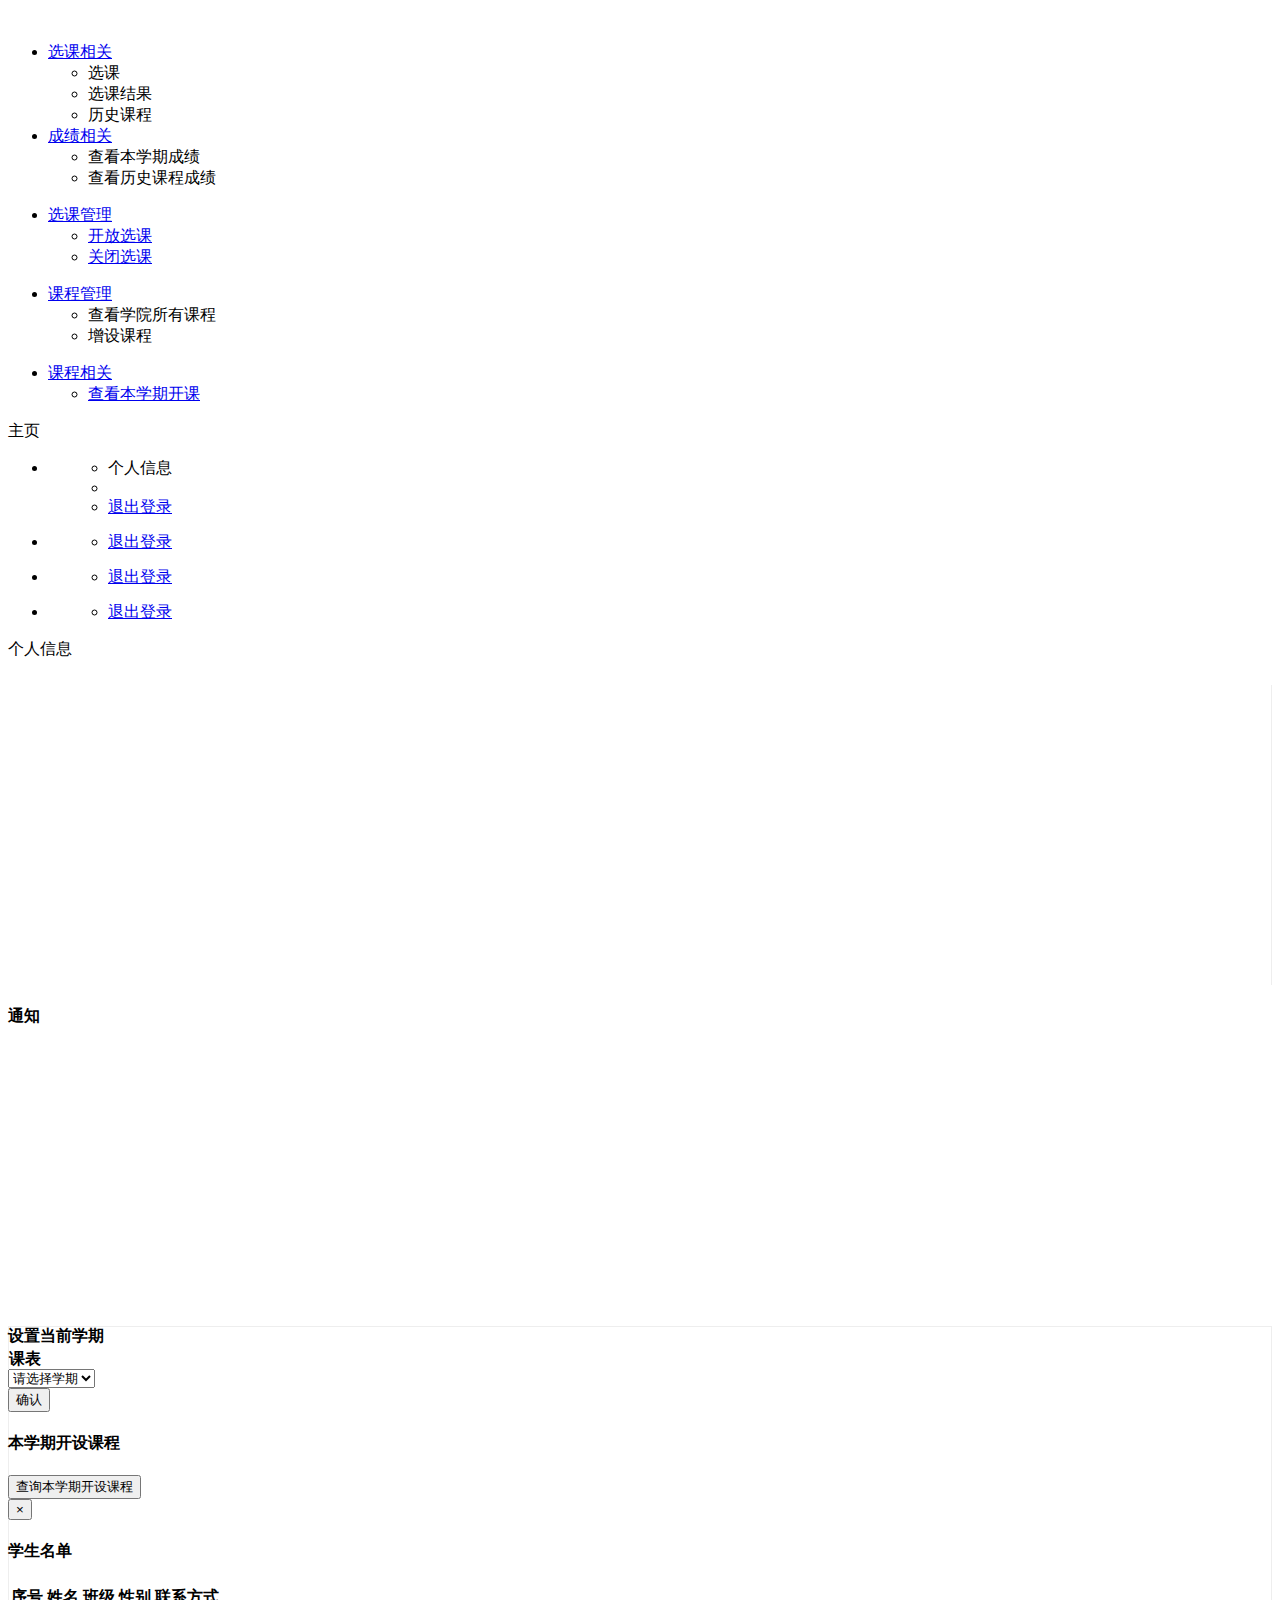
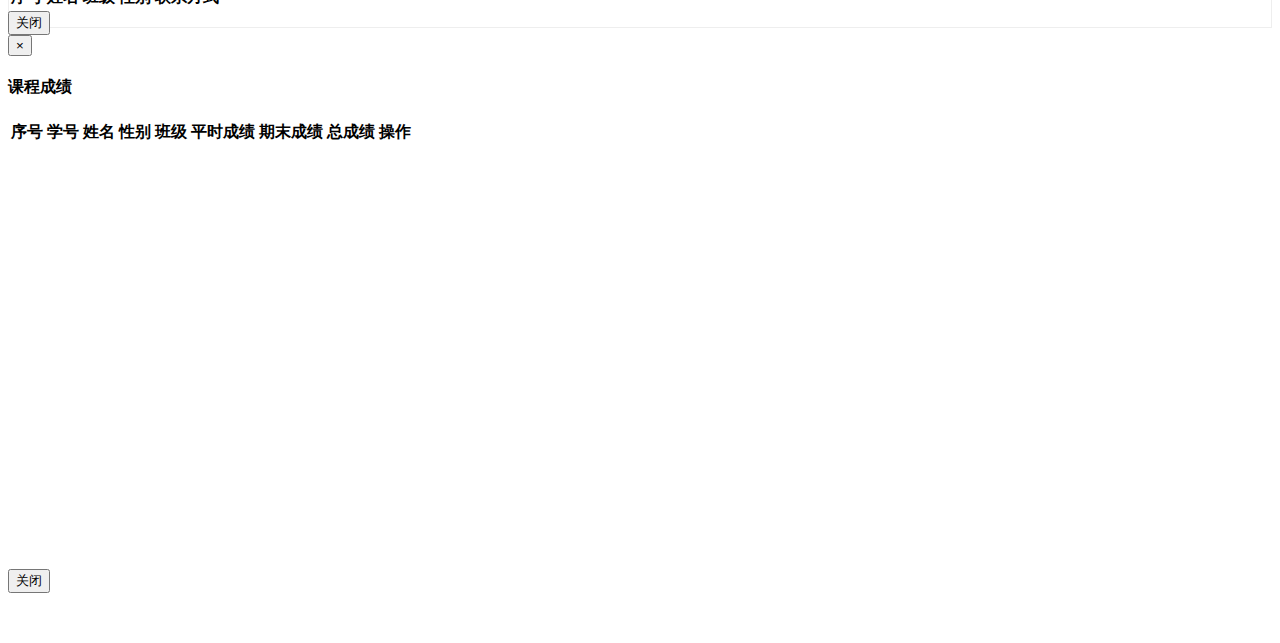
<file: src/main/resources/templates/index.html>
<!DOCTYPE html>
<html lang="en" xmlns:shiro="http://www.pollix.at/thymeleaf/shiro" xmlns:th="http://www.thymeleaf.org">
<head>
    <meta charset="UTF-8">
    <title>Title</title>
    <link rel="stylesheet" th:href="@{/css/bootstrap3.3.4.min.css}" >
    <link rel="stylesheet" th:href="@{/css/style.min.css}" >
    <link rel="stylesheet" th:href="@{/css/materialdesignicons.min.css}" >
    <script type="text/javascript" th:src="@{/js/jquery.js}"></script>
    <script type="text/javascript" th:src="@{/js/bootstrap.min.js}"></script>
    <link rel="stylesheet" th:href="@{/css/bootstrap-table.min.css}">
    <script th:src="@{/js/bootstrap-table.min.js}"></script>
    <script th:src="@{/js/bootstrap-table-zh-CN.min.js}"></script>
    <!--消息提示框插件-->
    <script type="text/javascript" th:src="@{/js/dream-msg.min.js}"></script>
    <!--滚动条插件-->
    <script type="text/javascript" th:src="@{/js/perfect-scrollbar.min.js}"></script>
    <script type="text/javascript" th:src="@{/js/main.min.js}"></script>
    <script type="text/javascript" th:inline="javascript">
        $(document).ready(function () {
            if (location.href.indexOf("#") == -1) {
                //在当前页面地址加入"#"，使下次不再进入此判断
                location.href = location.href + "#";
                Dreamer.success("登录成功！");
            }
        });

        function logout() {
            /*<![CDATA[*/
            var basePath = /*[[${#httpServletRequest.getScheme() + "://" + #httpServletRequest.getServerName() + ":" + #httpServletRequest.getServerPort() + #httpServletRequest.getContextPath()}]]*/;
            if(confirm("确认退出系统?")){
                $.ajax({type:'get',url:basePath+'/user/logout',dataType:'json',success:function (result) {
                        if(result.code=='200'){
                            Dreamer.success(result.message,1000,function () {
                                location.href=basePath+'/user/loginview';
                            })
                        }
                    }
                });
            }
        }
    </script>
</head>
<body>
<div class="lyear-layout-web">
    <div class="lyear-layout-container">
        <!--左侧导航-->
        <aside class="lyear-layout-sidebar">
            <!-- logo -->
            <div id="logo" class="sidebar-header">
                <a href="#"><img th:src="@{/img/logo-1.png}"/></a>
            </div>
            <div class="lyear-layout-sidebar-scroll">

                <nav class="sidebar-main" shiro:hasRole="学生">
                    <div th:replace="../templates/student/stuInfo :: stuInfo "></div>
                    <ul class="nav nav-drawer">
                        <li class="nav-item active nav-item-has-subnav open">
                            <a href="javascript:void(0)"><i class="mdi mdi-palette"></i> 选课相关</a>
                            <ul class="nav nav-subnav active">
                                <li> <a th:href="@{/user/chooseCourse}">选课</a> </li>
                                <li> <a th:href="@{/choosecourse/showChooseResult}">选课结果</a> </li>
                                <li><a th:href="@{/user/history}">历史课程</a></li>
                            </ul>
                        </li>
                        <li class="nav-item nav-item-has-subnav open">
                            <a href="javascript:void(0)"><i class="mdi mdi-file-outline"></i> 成绩相关</a>
                            <ul class="nav nav-subnav">
                                <li><a th:href="@{/grade/thisGrade}">查看本学期成绩</a></li>
                                <li><a th:href="@{/grade/historyGrade}">查看历史课程成绩</a></li>
                            </ul>
                        </li>
                    </ul>
                </nav>
                <nav class="sidebar-main" shiro:hasRole="系统管理员">
                    <div th:replace="../templates/admin/admin :: admin"></div>
                    <ul class="nav nav-drawer">
                        <li class="nav-item active nav-item-has-subnav open">
                            <a href="javascript:void(0)"><i class="mdi mdi-palette"></i> 选课管理</a>
                            <ul class="nav nav-subnav active">
                                <li><a href="#" onclick="openChooseCourse()">开放选课</a></li>
                                <li><a href="#" onclick="closeChooseCourse()">关闭选课</a></li>
                            </ul>
                        </li>
                    </ul>
                </nav>
                <nav class="sidebar-main" shiro:hasRole="教务管理员">
                    <ul class="nav nav-drawer">
                        <li class="nav-item active nav-item-has-subnav open">
                            <a href="javascript:void(0)"><i class="mdi mdi-palette"></i> 课程管理</a>
                            <ul class="nav nav-subnav active">
                                <li><a th:href="@{/user/lookAllCourse}">查看学院所有课程</a></li>
                                <li><a th:href="@{/user/addCourse}">增设课程</a></li>
                            </ul>
                        </li>
                    </ul>
                </nav>
                <nav class="sidebar-main" shiro:hasRole="老师">
                    <div th:replace="../templates/teacher/teacher :: teacher"></div>
                    <ul class="nav nav-drawer">
                        <li class="nav-item active nav-item-has-subnav open">
                            <a href="javascript:void(0)"><i class="mdi mdi-palette"></i> 课程相关</a>
                            <ul class="nav nav-subnav active">
                                <li class="active"><a href="#">查看本学期开课</a></li>
                            </ul>
                        </li>
                    </ul>
                </nav>
            </div>

        </aside>
        <!--End 左侧导航-->
        <!--头部信息-->
        <header class="lyear-layout-header">

            <nav class="navbar navbar-default">
                <div class="topbar">

                    <div class="topbar-left">
                        <div class="lyear-aside-toggler">
                            <span class="lyear-toggler-bar"></span>
                            <span class="lyear-toggler-bar"></span>
                            <span class="lyear-toggler-bar"></span>
                        </div>
                        <span class="navbar-page-title">主页</span>
                    </div>

                    <ul class="topbar-right">
                        <li class="dropdown dropdown-profile" shiro:hasRole="学生">
                            <a href="javascript:void(0)" data-toggle="dropdown">
                                <span><span id="stuName" th:text="${session.userinfo.stuName}"></span><span class="caret"></span></span>
                                <input type="hidden" th:value="${session.userinfo.userId}" id="UserID" />
                            </a>
                            <ul class="dropdown-menu dropdown-menu-right" style="margin-top: 14px;margin-left: 20px;">
                                <li> <a th:href="@{/user/stuIndex}"><i class="mdi mdi-account"></i> 个人信息</a></li>
                                <li class="divider"></li>
                                <li> <a href="#" onclick="logout()"><i class="mdi mdi-logout-variant"></i> 退出登录</a> </li>
                            </ul>
                        </li>
                        <li class="dropdown dropdown-profile" shiro:hasRole="教务管理员">
                            <a href="javascript:void(0)" data-toggle="dropdown">
                                <span><span id="stuName" th:text="${session.userinfo.stuName}"></span><span class="caret"></span></span>
                                <input type="hidden" th:value="${session.userinfo.userId}" id="UserID" />
                            </a>
                            <ul class="dropdown-menu dropdown-menu-right" style="margin-top: 14px;margin-left: 20px;">
                                <li> <a href="#" onclick="logout()"><i class="mdi mdi-logout-variant"></i> 退出登录</a> </li>
                            </ul>
                        </li>
                        <li class="dropdown dropdown-profile" shiro:hasRole="系统管理员">
                            <a href="javascript:void(0)" data-toggle="dropdown">
                                <span><span id="stuName" th:text="${session.userinfo.stuName}"></span><span class="caret"></span></span>
                                <input type="hidden" th:value="${session.userinfo.userId}" id="UserID" />
                            </a>
                            <ul class="dropdown-menu dropdown-menu-right" style="margin-top: 14px;margin-left: 20px;">
                                <li> <a href="#" onclick="logout()"><i class="mdi mdi-logout-variant"></i> 退出登录</a> </li>
                            </ul>
                        </li>
                        <li class="dropdown dropdown-profile" shiro:hasRole="老师">
                            <a href="javascript:void(0)" data-toggle="dropdown">
                                <span><span id="stuName" th:text="${session.userinfo.stuName}"></span><span class="caret"></span></span>
                                <input type="hidden" th:value="${session.userinfo.userId}" id="UserID" />
                            </a>
                            <ul class="dropdown-menu dropdown-menu-right" style="margin-top: 14px;margin-left: 20px;">
                                <li> <a href="#" onclick="logout()"><i class="mdi mdi-logout-variant"></i> 退出登录</a> </li>
                            </ul>
                        </li>
                    </ul>

                </div>
            </nav>

        </header>
        <!--End 头部信息-->

        <!--页面主要内容-->
        <main class="lyear-layout-content">

            <div class="container-fluid">

                <div class="row" shiro:hasRole="学生">

                    <div class="col-lg-12">
                        <div class="card">
                            <div class="card-header">
                                个人信息
                            </div>
                            <div class="card-body" style="height: 620px;padding: 0px;">
                                    <div class="col-lg-6" id="info-panel" style="border-right: 1px solid #eeeeee;height: 300px;">
                                        <p style="color: #333333;font-weight: bold;font-size: 25px;" th:text="${session.userinfo.stuName}"></p>
                                        <span id="college" style="font-size: 12px;margin-right: 2px;" ></span> <span id="sclass" style="font-size: 12px" th:text="${session.userinfo.sclass}"></span>
                                    </div>
                                    <div class="col-lg-6" style="height: 300px;">
                                        <h4>通知</h4>
                                    </div>
                                    <div class="col-lg-6" id="info-panel2" style="border: 1px solid #eeeeee;height: 300px;margin-top: 20px;">
                                        <h4>课表</h4>
                                    </div>
                                    <div class="col-lg-6" style="height: 300px;">
                                    </div>
                            </div>
                        </div>
                    </div>
                </div>
                <div class="row" shiro:hasRole="系统管理员">
                    <div class="col-lg-12">
                        <div class="card">
                            <div class="card-header">
                                <h4>设置当前学期</h4>
                            </div>
                            <div class="card-body">
                                <p style="color: #333333;" id="currentTerm"></p>
                                <div class="col-xs-2">
                                    <select id="select_term" class="form-control">
                                        <option value="0">请选择学期</option>
                                    </select>
                                </div>
                                <input type="button" class="btn btn-info" value="确认" onclick="setTerm()" />
                            </div>
                        </div>
                    </div>
                </div>
                <div class="row" shiro:hasRole="老师">
                    <div class="col-lg-12">
                        <div class="card">
                            <div class="card-header">
                                <h4>本学期开设课程</h4>
                            </div>
                            <div class="card-body">
                                <input  class="btn btn-info" value="查询本学期开设课程" type="button" onclick="initTable()" />
                                <div class="table-responsive" >
                                    <table class="table table-bordered" id="index_tab">
                                    </table>
                                </div>
                            </div>
                        </div>
                        <div class="modal fade" id="myModal" tabindex="-1" role="dialog" aria-labelledby="myModalLabel" aria-hidden="true">
                            <div class="modal-dialog">
                                <div class="modal-content">
                                    <div class="modal-header">
                                        <button type="button" class="close" data-dismiss="modal" aria-hidden="true">&times;</button>
                                        <h4 class="modal-title" id="myModalLabel">学生名单</h4>
                                    </div>
                                    <div class="modal-body">
                                        <h4 id="courseName"></h4>
                                        <div class="table-responsive" >
                                            <table class="table table-bordered">
                                                <thead>
                                                <tr>
                                                    <th>序号</th>
                                                    <th>姓名</th>
                                                    <th>班级</th>
                                                    <th>性别</th>
                                                    <th>联系方式</th>
                                                </tr>
                                                </thead>
                                                <tbody id="student_tab">

                                                </tbody>
                                            </table>
                                        </div>
                                    </div>
                                    <div class="modal-footer">
                                        <button type="button" class="btn btn-default" data-dismiss="modal">关闭</button>
                                    </div>
                                </div><!-- /.modal-content -->
                            </div><!-- /.modal -->
                        </div>
                        <div class="modal fade" id="myModal2" tabindex="-1" role="dialog" aria-labelledby="myModalLabel" aria-hidden="true">
                            <div class="modal-dialog" style="height: 600px;width: 1200px;">
                                <div class="modal-content" style="height: 600px;width: 1200px;">
                                    <div class="modal-header">
                                        <button type="button" class="close" data-dismiss="modal" aria-hidden="true">&times;</button>
                                        <h4 class="modal-title" id="myModalLabel2">课程成绩</h4>
                                    </div>
                                    <div class="modal-body" style="height: 450px;width: 1200px;">
                                        <h4 id="courseName1"></h4>
                                        <h3 id="teacherInfo"></h3>
                                        <div class="table-responsive" >
                                            <table class="table table-bordered">
                                                <thead>
                                                <tr>
                                                <th>序号</th>
                                                <th>学号</th>
                                                <th>姓名</th>
                                                <th>性别</th>
                                                <th>班级</th>
                                                <th>平时成绩</th>
                                                <th>期末成绩</th>
                                                <th>总成绩</th>
                                                <th>操作</th>
                                                </tr>
                                                </thead>
                                                <tbody id="grade_tab">

                                                </tbody>
                                            </table>
                                        </div>
                                    </div>
                                    <div class="modal-footer">
                                        <button type="button" class="btn btn-default" data-dismiss="modal">关闭</button>
                                    </div>
                                </div><!-- /.modal-content -->
                            </div><!-- /.modal -->
                        </div>
                    </div>
                </div>
            </div>
        </main>
        <!--End 页面主要内容-->
    </div>
</div>
</body>
</html>
</file>
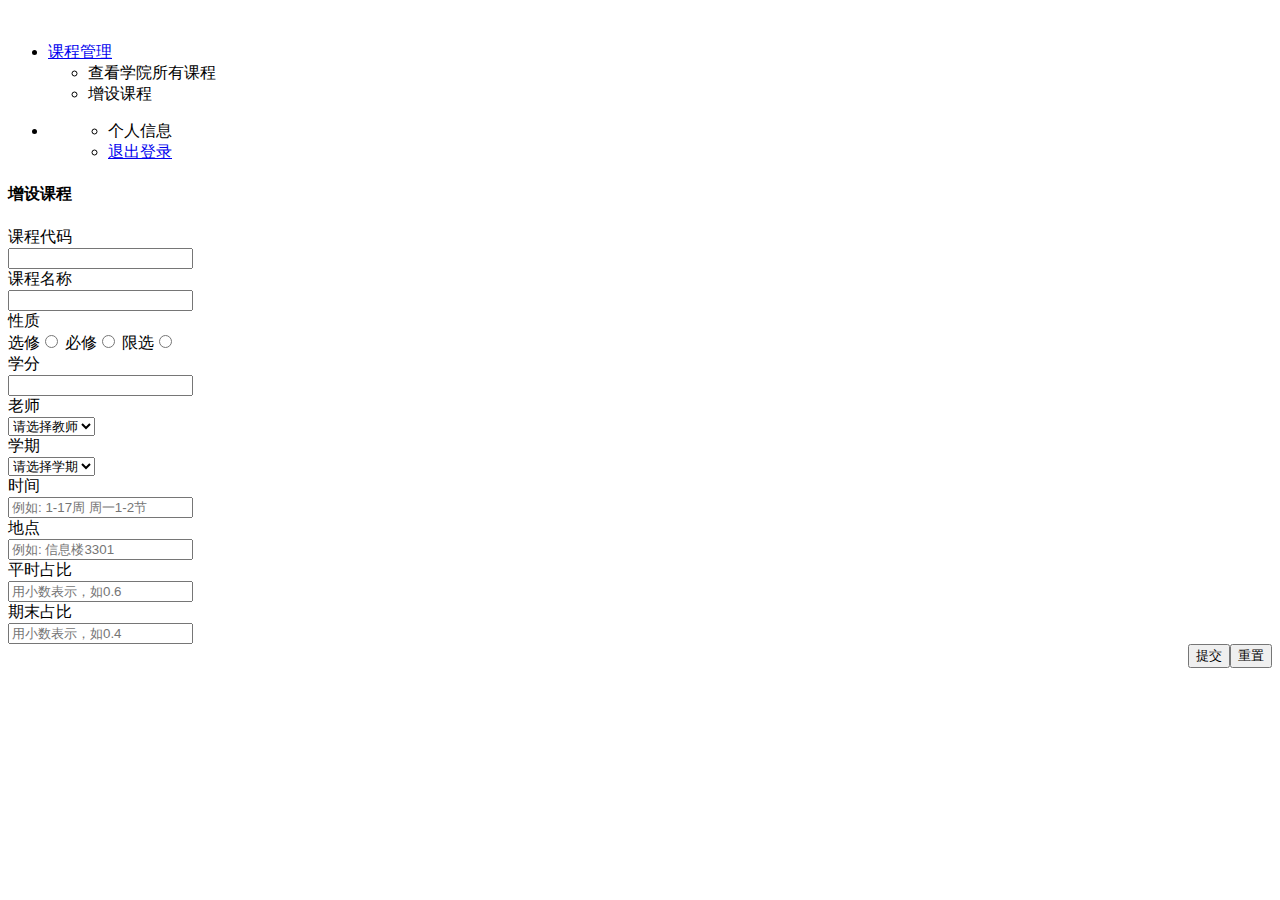
<file: src/main/resources/templates/add-course.html>
<!DOCTYPE html>
<html lang="en" xmlns:shiro="http://www.pollix.at/thymeleaf/shiro" xmlns:th="http://www.thymeleaf.org">
<head>
    <meta charset="UTF-8">
    <title>Title</title>
    <link rel="stylesheet" th:href="@{/css/bootstrap3.3.4.min.css}" >
    <link rel="stylesheet" th:href="@{/css/style.min.css}" >
    <link rel="stylesheet" th:href="@{/css/materialdesignicons.min.css}" >
    <script type="text/javascript" th:src="@{/js/jquery.js}"></script>
    <script type="text/javascript" th:src="@{/js/bootstrap.min.js}"></script>
    <link rel="stylesheet" th:href="@{/css/bootstrap-table.min.css}">
    <script th:src="@{/js/bootstrap-table.min.js}"></script>
    <script th:src="@{/js/bootstrap-table-zh-CN.min.js}"></script>
    <!--消息提示框插件-->
    <script type="text/javascript" th:src="@{/js/dream-msg.min.js}"></script>
    <!--滚动条插件-->
    <script type="text/javascript" th:src="@{/js/perfect-scrollbar.min.js}"></script>
    <script type="text/javascript" th:src="@{/js/main.min.js}"></script>
    <script type="text/javascript" th:inline="javascript">
        /*<![CDATA[*/
        var basePath = /*[[${#httpServletRequest.getScheme() + "://" + #httpServletRequest.getServerName() + ":" + #httpServletRequest.getServerPort() + #httpServletRequest.getContextPath()}]]*/;
        $(document).ready(function () {
            //获取所有学期
            $.ajax({
                type:'get',
                dataType:"json",
                url:basePath+'/term/getAllTerm?notAll=1',
                success:function (result) {
                    $.each(result.list,function (i,term) {
                        $("#select_term").append("<option value='"+term.termId+"'>"+term.termName+"</option>");
                        if(term.termStatus==1){
                            $("#currentTerm").text("当前学期为: "+term.termName);
                        }
                    });
                }
            })
            //获取学院所有教师
            var collegeId=[[${session.userinfo.collegeId}]]
            $.ajax({
                type:'get',
                dataType:"json",
                url:basePath+'/user/getTeachers?collegeId='+collegeId,
                success:function (result) {
                    $.each(result.data,function (i,teacher) {
                        $("#select_teacher").append("<option value='"+teacher.userId+"'>"+teacher.stuName+"</option>");
                    });
                }
            })
        });
        function submitAdd() {
            if(confirm("确认提交？")){
                var jsonCondition = {};
                formdate=$("#courseForm").serializeArray();
                $.each(formdate, function(index, element){
                    if (jsonCondition[this.name] !== undefined) {
                        if (!jsonCondition[this.name].push) {
                            jsonCondition[this.name] = [jsonCondition[this.name]];
                        }
                        jsonCondition[this.name].push(this.value || '');
                    } else {
                        jsonCondition[this.name] = this.value || '';
                    }
                });
                if((Number(jsonCondition.endWeight)+Number(jsonCondition.usualWeight))==1){
                    $.ajax({
                        type:'post',
                        dataType:"json",
                        data:JSON.stringify(jsonCondition),
                        url: basePath+'/course/add',
                        contentType: 'application/json;charset=UTF-8',
                        success:function (result) {
                            if(result.code==200){
                                Dreamer.success(result.message);
                                $("button[type='reset']").trigger("click");
                            }else{
                                Dreamer.error(result.message);
                            }
                        }
                    });
                }else{
                    Dreamer.error("成绩占比格式有误！");
                }
            }
        }
        function logout() {
            if(confirm("确认退出系统?")){
                $.ajax({type:'get',url:basePath+'/user/logout',dataType:'json',success:function (result) {
                        if(result.code=='200'){
                            Dreamer.success(result.message,1000,function () {
                                location.href=basePath+'/user/loginview';
                            })
                        }
                    }});
            }
        }
    </script>
</head>
<body>

<div class="lyear-layout-web">
    <div class="lyear-layout-container">
        <!--左侧导航-->
        <aside class="lyear-layout-sidebar">

            <!-- logo -->
            <div id="logo" class="sidebar-header">
                <a href="#"><img th:src="@{/img/logo-1.png}"/></a>
            </div>
            <div class="lyear-layout-sidebar-scroll">
                <nav class="sidebar-main" shiro:hasRole="教务管理员">
                    <ul class="nav nav-drawer">
                        <li class="nav-item active nav-item-has-subnav open">
                            <a href="javascript:void(0)"><i class="mdi mdi-palette"></i> 课程管理</a>
                            <ul class="nav nav-subnav active">
                                <li><a th:href="@{/user/lookAllCourse}">查看学院所有课程</a></li>
                                <li class="active"><a>增设课程</a></li>
                            </ul>
                        </li>
                    </ul>
                </nav>
            </div>

        </aside>
        <!--End 左侧导航-->
        <!--头部信息-->
        <header class="lyear-layout-header">

            <nav class="navbar navbar-default">
                <div class="topbar">

                    <div class="topbar-left">
                        <div class="lyear-aside-toggler">
                            <span class="lyear-toggler-bar"></span>
                            <span class="lyear-toggler-bar"></span>
                            <span class="lyear-toggler-bar"></span>
                        </div>
                    </div>

                    <ul class="topbar-right">
                        <li class="dropdown dropdown-profile">
                            <a href="javascript:void(0)" data-toggle="dropdown">
                                <span><span id="stuName" th:text="${session.userinfo.stuName}"></span><span class="caret"></span></span>
                                <input type="hidden" th:value="${session.userinfo.userId}" id="UserID" />
                            </a>
                            <ul class="dropdown-menu dropdown-menu-right" style="margin-top: 14px;margin-left: 20px;">
                                <li> <a th:href="@{/user/stuIndex}"><i class="mdi mdi-account"></i> 个人信息</a></li>
                                <li> <a href="#" onclick="logout()"><i class="mdi mdi-logout-variant"></i> 退出登录</a> </li>
                            </ul>
                        </li>
                    </ul>

                </div>
            </nav>

        </header>
        <!--End 头部信息-->

        <!--页面主要内容-->
        <main class="lyear-layout-content">

            <div class="container-fluid">

                <div class="row" shiro:hasRole="教务管理员">

                    <div class="col-lg-12">
                        <div class="card">
                            <div class="card-header">
                                <h4>增设课程</h4>

                            </div>
                            <div class="card-body">
                                <p style="color: #333333;" id="currentTerm"></p>
                                <form class="form-horizontal" id="courseForm">
                                    <div class="form-group">
                                        <label class="col-sm-2 control-label">课程代码</label>
                                        <div class="col-sm-10">
                                            <input class="form-control" name="courseCode" id="courseCode" type="text">
                                        </div>
                                    </div>
                                    <div class="form-group">
                                        <label  class="col-sm-2 control-label">
                                            课程名称
                                        </label>
                                        <div class="col-sm-10">
                                            <input class="form-control" name="courseName" id="courseName" type="text"/>
                                        </div>
                                    </div>
                                    <div class="form-group">
                                        <label class="col-sm-2 control-label">
                                            性质
                                        </label>
                                        <div class="col-sm-10">
                                            选修<input type="radio" class="radio-info"   name="courseType" id="courseType1" value="选修"/>
                                            必修<input type="radio" class="radio-info"   name="courseType" id="courseType2" value="必修"/>
                                            限选<input type="radio" class="radio-info"   name="courseType" id="courseType3" value="限选"/>
                                        </div>
                                    </div>
                                    <div class="form-group">
                                        <label class="col-sm-2 control-label">
                                            学分
                                        </label>
                                        <div class="col-sm-10">
                                            <input type="text" class="form-control" name="courseCredit"  id="courseCredit">
                                        </div>
                                    </div>
                                    <div class="form-group ">
                                        <label class="col-sm-2 control-label">
                                            老师
                                        </label>
                                        <div class="col-sm-10">
                                            <select id="select_teacher" name="teacherId" class="form-control">
                                                <option value="0">请选择教师</option>
                                            </select>
                                        </div>
                                    </div>
                                    <div class="form-group ">
                                        <label class="col-sm-2 control-label">
                                            学期
                                        </label>
                                        <div class="col-sm-10">
                                            <select id="select_term" name="courseTermId" class="form-control">
                                                <option value="0">请选择学期</option>
                                            </select>
                                        </div>
                                    </div>
                                    <div class="form-group ">
                                        <label class="col-sm-2 control-label">
                                            时间
                                        </label>
                                        <div class="col-sm-10">
                                            <input type="text" class="form-control" name="courseTime" id="courseTime" placeholder="例如: 1-17周 周一1-2节">
                                        </div>
                                    </div>
                                    <div class="form-group ">
                                        <label class="col-sm-2 control-label">
                                            地点
                                        </label>
                                        <div class="col-sm-10">
                                            <input type="text" class="form-control" name="coursePlace" id="coursePlace" placeholder="例如: 信息楼3301">
                                        </div>
                                    </div>
                                    <div class="form-group ">
                                        <label class="col-sm-2 control-label">
                                            平时占比
                                        </label>
                                        <div class="col-sm-4">
                                            <input type="text" class="form-control" name="usualWeight" id="usualWeight" placeholder="用小数表示，如0.6">
                                        </div>
                                        <label class="col-sm-2 control-label">
                                            期末占比
                                        </label>
                                        <div class="col-sm-4">
                                            <input type="text" class="form-control" name="endWeight" id="endWeight" placeholder="用小数表示，如0.4">
                                        </div>
                                    </div>
                                    <div class="form-group">
                                        <div class="col-sm-2"></div>
                                        <div class="col-sm-10" ><div style="float: right"><button type="button" class="btn btn-primary" onclick="submitAdd()">提交</button><button type="reset" class="btn btn-danger">重置</button></div></div>
                                    </div>
                                </form>
                            </div>
                        </div>
                    </div>
                </div>
            </div>
        </main>
        <!--End 页面主要内容-->
    </div>
</div>
</body>
</html>
</file>
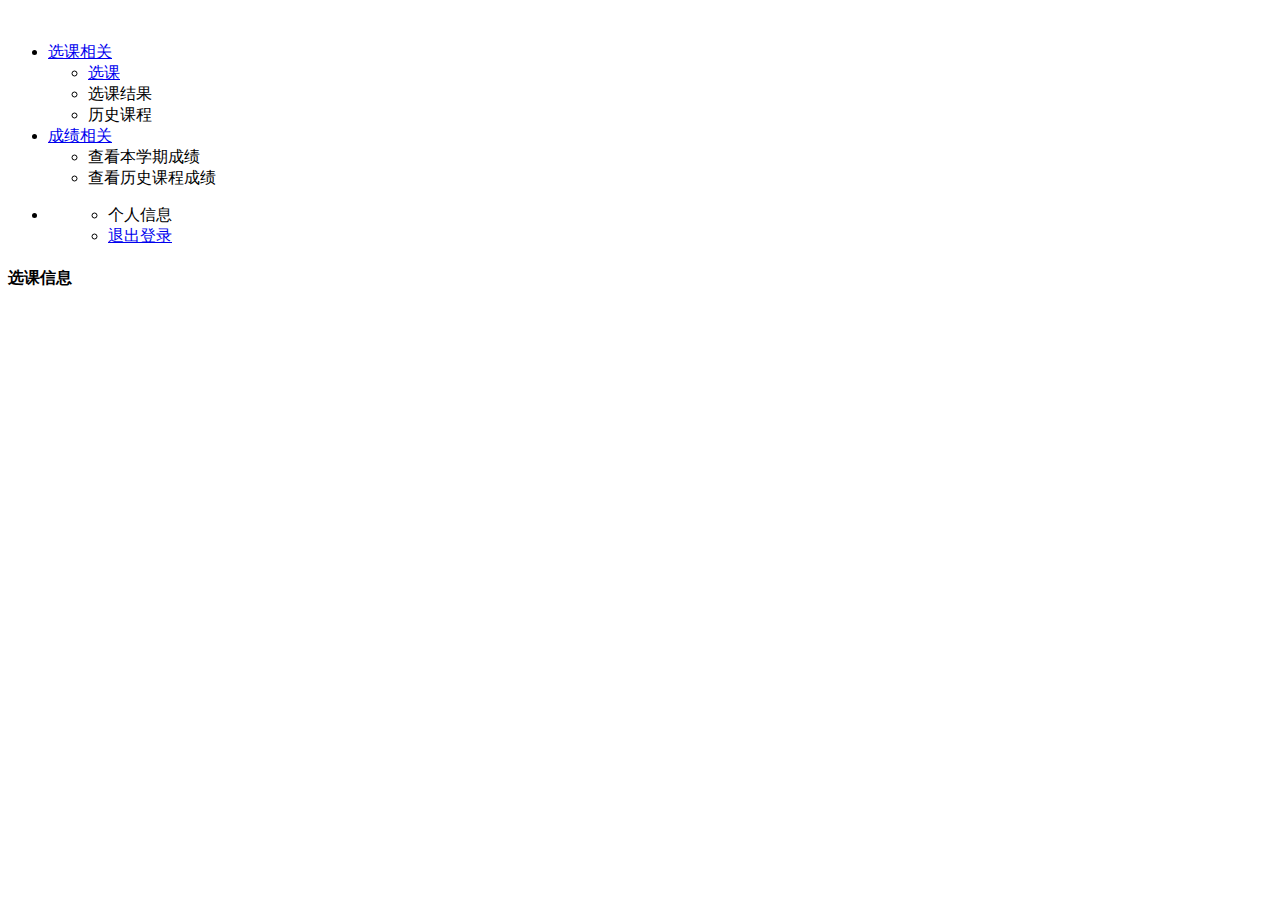
<file: src/main/resources/templates/choose-course.html>
<!DOCTYPE html>
<html lang="en" xmlns:shiro="http://www.pollix.at/thymeleaf/shiro" xmlns:th="http://www.thymeleaf.org">
<head>
    <meta charset="UTF-8">
    <title>Title</title>
    <link rel="stylesheet" th:href="@{/css/bootstrap3.3.4.min.css}" >
    <link rel="stylesheet" th:href="@{/css/style.min.css}" >
    <link rel="stylesheet" th:href="@{/css/materialdesignicons.min.css}" >
    <script type="text/javascript" th:src="@{/js/jquery.js}"></script>
    <script type="text/javascript" th:src="@{/js/bootstrap.min.js}"></script>
    <link rel="stylesheet" th:href="@{/css/bootstrap-table.min.css}">
    <script th:src="@{/js/bootstrap-table.min.js}"></script>
    <script th:src="@{/js/bootstrap-table-zh-CN.min.js}"></script>
    <!--消息提示框插件-->
    <script type="text/javascript" th:src="@{/js/dream-msg.min.js}"></script>
    <!--滚动条插件-->
    <script type="text/javascript" th:src="@{/js/perfect-scrollbar.min.js}"></script>
    <script type="text/javascript" th:src="@{/js/main.min.js}"></script>
    <script type="text/javascript" th:inline="javascript">
        /*<![CDATA[*/
        var basePath = /*[[${#httpServletRequest.getScheme() + "://" + #httpServletRequest.getServerName() + ":" + #httpServletRequest.getServerPort() + #httpServletRequest.getContextPath()}]]*/;
        $(document).ready(function () {
            $.ajax({
                type:'post',
                dataType:"json",
                url: basePath+'/user/userInfo',
                success:function (result) {
                    if (result.code=='200'){
                        initTable();
                    }
                }
            });
        });
        function ChooseCourse(userId,courseId) {
            var choosecourse ={
                userId:userId,
                courseId:courseId
            };
            if(confirm("是否选择该课程？")){
                $.ajax({
                    type:'post',
                    dataType:"json",
                    data:JSON.stringify(choosecourse),
                    url: basePath+'/course/choose',
                    contentType: 'application/json;charset=UTF-8',
                    success:function (result) {
                        if (result.code=='200'){
                            Dreamer.success(result.message);
                            refresh();
                        }else{
                            Dreamer.error(result.message, 3000,true);
                        }
                    }
                });
                /*]]>*/
            }
        }
        function refresh() {//刷新表格数据
            var userId=$("#UserID").val();
            $.ajax({
                type:'post',
                url:basePath+'/course/showThis?userId='+userId,
                dataType:'json',
                success:function (data) {
                    $('#index_tab').bootstrapTable("refresh", data); //刷新
                }
            })
        }
        function initTable(){
            var UserId =$("#UserID").val();
            function addFunctionAlty() {
                return [
                    '<button id="bind" type="button" class="btn btn-primary">选课</button>'
                ].join('');
            }
            $('#index_tab').bootstrapTable({
                method: 'post', // 服务器数据的请求方式 get or post
                url: basePath+'/course/showThis', // 服务器数据的加载地址
                pagination: true, //是否显示分页（*）
                cache: false, //是否使用缓存，默认为true，所以一般情况下需要设置一下这个属性（*）
                sidePagination: "server", //分页方式：client客户端分页，server服务端分页（*）
                pageNumber: 1,//初始化加载第一页，默认第一页
                pageSize: 5, //每页的记录行数（*）
                silent: true,//刷新时页面不会闪动，效果较好
                pageList: [5, 10, 20, 30], //可供选择的每页的行数（*）
                formatNoMatches:function(){
                    return "当前无可选课程，或者不在选课时间！";
                },
                contentType: "application/x-www-form-urlencoded",//ajax的请求，表单提交或上传文件的常用的资源类型。
                queryParams:function(params){
                    var param = {
                        limit : this.limit, // 页面大小
                        offset : this.offset, // 页码
                        pageNum : this.pageNumber,//后台分页的页码
                        pageSize : this.pageSize,//后台分页的页面大小
                        userId:$("#UserID").val()
                    };
                    return param;
                },
                responseHandler: function (res) {
                    if(res.message!="当前无可选课程，或者不在选课时间"){
                        return{
                            "rows":res.data.list,
                            "total":res.data.total
                        }
                    }else{
                        return ""
                    }
                },
                columns: [{
                    field: 'course.courseId',
                    title: '序号',
                    align:'center'
                },{
                    field: 'course.courseCode',
                    title: '课程代码',
                    align:'center'
                }, {
                    field: 'course.courseName',
                    title: '课程名称',
                    align:'center'
                },{
                    field:'course.courseType',
                    title:'性质',
                    align:'center'
                },{
                    field:'course.courseCredit',
                    title:'学分',
                    align:'center'
                },{
                    field:'college.collegeName',
                    title:'学院',
                    align:'center'
                },{
                    field:'teacher.stuName',
                    title:'老师',
                    align:'center'
                },{
                    field:'course.courseTime',
                    title:'时间',
                    align:'center'
                }, {
                    field: 'course.coursePlace',
                    title: '地点',
                    align:'center'
                },{
                    field: 'operate',
                    title: '操作',
                    align:'center',
                    formatter: addFunctionAlty,//表格中增加按钮
                    events: {
                        'click #bind': function (event,value, row, index) {
                            ChooseCourse(UserId,row.course.courseId);
                        },//给按钮注册事件
                    }
                }
                ]
            });
            /*]]>*/
        }
        function logout() {
            if(confirm("确认退出系统?")){
                $.ajax({type:'get',url:basePath+'/user/logout',dataType:'json',success:function (result) {
                        if(result.code=='200'){
                            Dreamer.success(result.message,1000,function () {
                                location.href=basePath+'/user/loginview';
                            })
                        }
                    }});
            }
        }
    </script>
</head>
<body>

<div class="lyear-layout-web">
    <div class="lyear-layout-container">
        <!--左侧导航-->
        <aside class="lyear-layout-sidebar">

            <!-- logo -->
            <div id="logo" class="sidebar-header">
                <a href="#"><img th:src="@{/img/logo-1.png}"/></a>
            </div>
            <div class="lyear-layout-sidebar-scroll">

                <nav class="sidebar-main">
                    <ul class="nav nav-drawer">
                        <li class="nav-item active nav-item-has-subnav open" shiro:hasRole="学生" >
                            <a href="javascript:void(0)"><i class="mdi mdi-palette"></i> 选课相关</a>
                            <ul class="nav nav-subnav active">
                                <li class="active">  <a href="#">选课</a> </li>
                                <li> <a th:href="@{/choosecourse/showChooseResult}">选课结果</a> </li>
                                <li><a th:href="@{/user/history}">历史课程</a></li>
                            </ul>
                        </li>
                        <li class="nav-item nav-item-has-subnav open">
                            <a href="javascript:void(0)"><i class="mdi mdi-file-outline"></i> 成绩相关</a>
                            <ul class="nav nav-subnav">
                                <li><a th:href="@{/grade/thisGrade}">查看本学期成绩</a></li>
                                <li><a th:href="@{/grade/historyGrade}">查看历史课程成绩</a></li>
                            </ul>
                        </li>
                    </ul>
                </nav>
            </div>

        </aside>
        <!--End 左侧导航-->
        <!--头部信息-->
        <header class="lyear-layout-header">

            <nav class="navbar navbar-default">
                <div class="topbar">

                    <div class="topbar-left">
                        <div class="lyear-aside-toggler">
                            <span class="lyear-toggler-bar"></span>
                            <span class="lyear-toggler-bar"></span>
                            <span class="lyear-toggler-bar"></span>
                        </div>
                    </div>

                    <ul class="topbar-right">
                        <li class="dropdown dropdown-profile">
                            <a href="javascript:void(0)" data-toggle="dropdown">
                                <span><span id="stuName" th:text="${session.userinfo.stuName}"></span><span class="caret"></span></span>
                                <input type="hidden" th:value="${session.userinfo.userId}" id="UserID" />
                            </a>
                            <ul class="dropdown-menu dropdown-menu-right" style="margin-top: 14px;margin-left: 20px;">
                                <li> <a th:href="@{/user/stuIndex}"><i class="mdi mdi-account"></i> 个人信息</a></li>
                                <li> <a href="#" onclick="logout()"><i class="mdi mdi-logout-variant"></i> 退出登录</a> </li>
                            </ul>
                        </li>
                    </ul>

                </div>
            </nav>

        </header>
        <!--End 头部信息-->

        <!--页面主要内容-->
        <main class="lyear-layout-content">

            <div class="container-fluid">

                <div class="row" shiro:hasRole="学生">

                    <div class="col-lg-12">
                        <div class="card">
                            <div class="card-header">
                                <h4>选课信息</h4>
                            </div>
                            <div class="card-body">
                                <div class="table-responsive" >
                                    <table class="table table-bordered" id="index_tab">
                                    </table>
                                </div>
                            </div>
                        </div>
                    </div>
                </div>
            </div>
        </main>
        <!--End 页面主要内容-->
    </div>
</div>
</body>
</html>
</file>
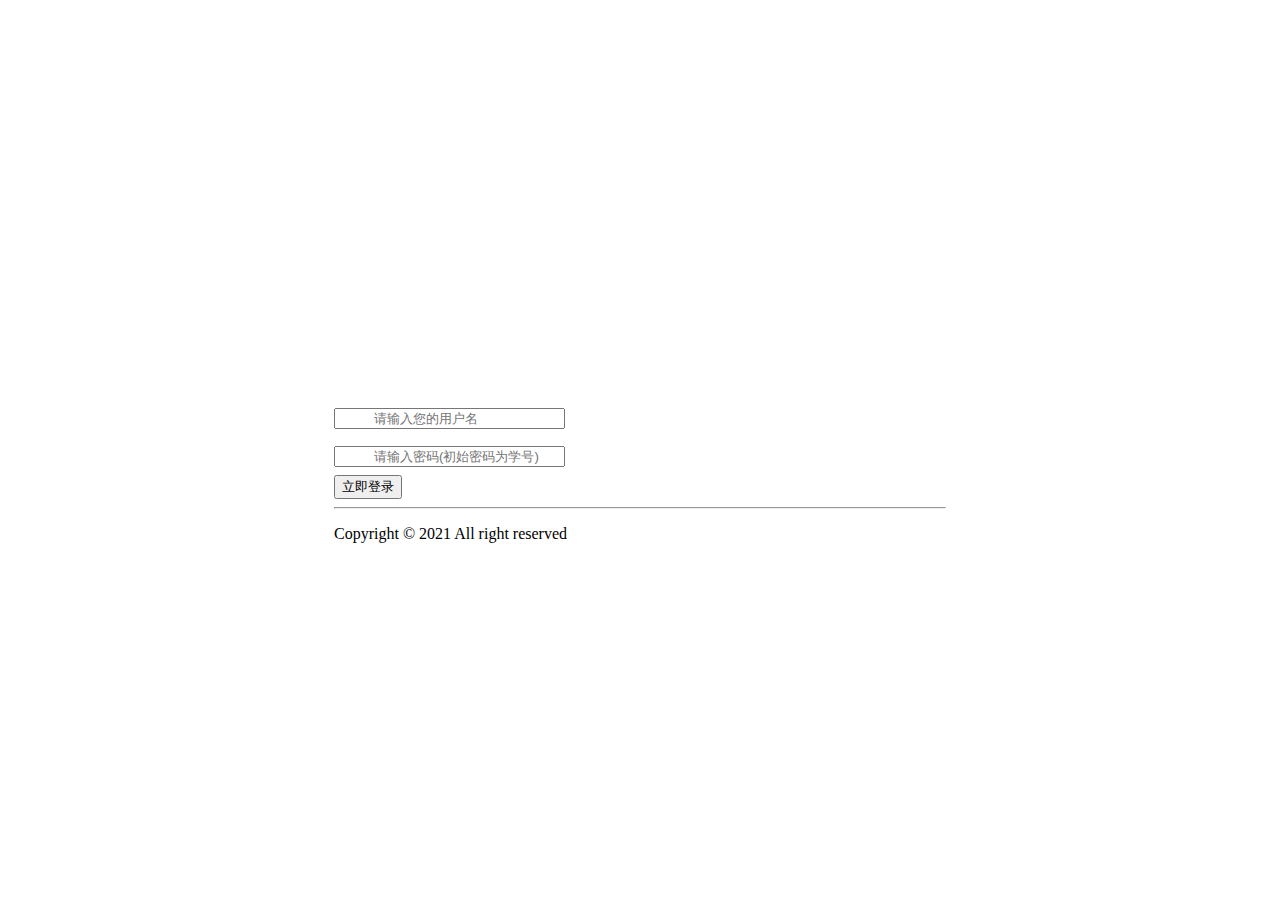
<file: src/main/resources/templates/login.html>
<!DOCTYPE html>
<html lang="en" xmlns:th="http://www.thymeleaf.org" >
<head>
    <meta charset="UTF-8">
    <title>login</title>
    <link rel="stylesheet" th:href="@{/css/bootstrap3.3.4.min.css}">
    <link rel="stylesheet" th:href="@{/css/style.min.css}" >
    <link rel="stylesheet" th:href="@{/css/materialdesignicons.min.css}" >
    <style>
        .lyear-wrapper {
            position: relative;
        }
        .lyear-login {
            display: flex !important;
            min-height: 100vh;
            align-items: center !important;
            justify-content: center !important;
        }
        .login-center {
            background: #fff;
            min-width: 38.25rem;
            padding: 2.14286em 3.57143em;
            border-radius: 5px;
            margin: 2.85714em 0;
        }
        .login-header {
            margin-bottom: 1.5rem !important;
        }
        .login-center .has-feedback.feedback-left .form-control {
            padding-left: 38px;
            padding-right: 12px;
        }
        .login-center .has-feedback.feedback-left .form-control-feedback {
            left: 0;
            right: auto;
            width: 38px;
            height: 38px;
            line-height: 38px;
            z-index: 4;
            color: #dcdcdc;
        }
        .login-center .has-feedback.feedback-left.row .form-control-feedback {
            left: 15px;
        }
    </style>
</head>
<body>
<div class="row lyear-wrapper">
    <div class="lyear-login">
        <div class="login-center">
            <div class="login-header text-center">
                <a href="#"> <img th:src="@{/img/logo-1.png}" th:high="16" th:width="210"> </a>
            </div>
            <form>
                <div class="form-group has-feedback feedback-left">
                    <input type="text" placeholder="请输入您的用户名" class="form-control" name="username" id="username" />
                    <span class="mdi mdi-account form-control-feedback" aria-hidden="true"></span>
                </div>
                <div class="form-group has-feedback feedback-left">
                    <input type="password" placeholder="请输入密码(初始密码为学号)" class="form-control" id="password" name="password" />
                    <span class="mdi mdi-lock form-control-feedback" aria-hidden="true"></span>
                </div>
                <div class="form-group has-feedback feedback-left row">
                </div>
                <div class="form-group">
                    <button class="btn btn-block btn-primary" type="button" onclick="login()">立即登录</button>
                </div>
            </form>
            <hr>
            <footer class="col-sm-12 text-center">
                <p class="m-b-0">Copyright © 2021 All right reserved</p>
            </footer>
        </div>
    </div>
</div>
<script type="text/javascript" th:src="@{/js/jquery.js}"></script>
<script type="text/javascript" th:src="@{/js/bootstrap.min.js}"></script>
<script type="text/javascript" th:src="@{/js/dream-msg.min.js}"></script>
<script type="text/javascript" th:inline="javascript">
    function login(){
        //项目路径端口等信息
        /*<![CDATA[*/
        var basePath = /*[[${#httpServletRequest.getScheme() + "://" + #httpServletRequest.getServerName() + ":" + #httpServletRequest.getServerPort() + #httpServletRequest.getContextPath()}]]*/;
        $.ajax({
            type:'post',
            dataType:"json",
            data:{"username":$("#username").val(),
                "password":$("#password").val()},
            url: basePath+'/user/login',
                success:function (result) {
                    if (result.code=='200'){
                            window.location.href=basePath+'/user/index';
                    }else{
                            Dreamer.error(result.message, 3000,true);
                    }
                }
            });
        /*]]>*/
    }
</script>
</body>
</html>
</file>
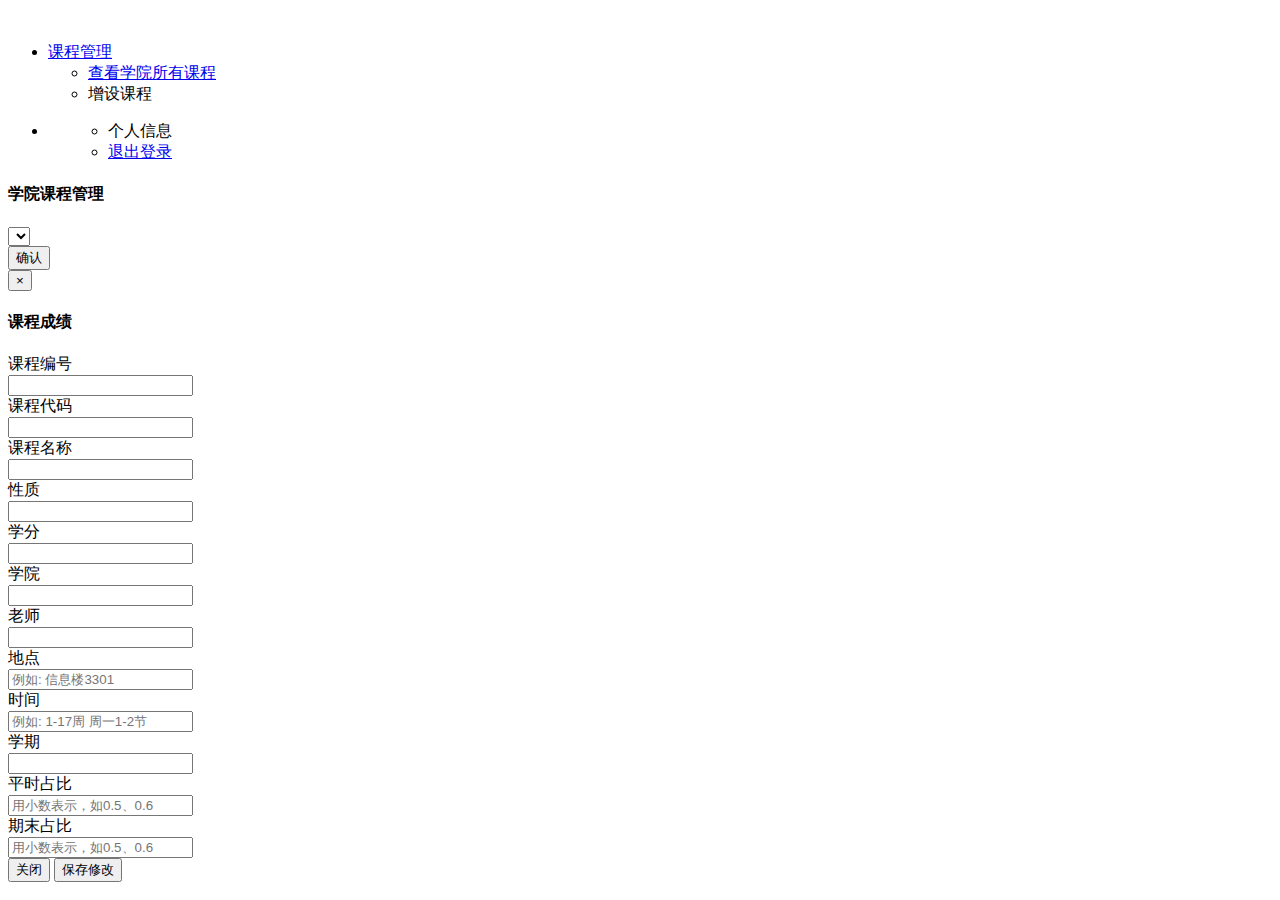
<file: src/main/resources/templates/look-all-start-course.html>
<!DOCTYPE html>
<html lang="en" xmlns:shiro="http://www.pollix.at/thymeleaf/shiro" xmlns:th="http://www.thymeleaf.org">
<head>
    <meta charset="UTF-8">
    <title>Title</title>
    <link rel="stylesheet" th:href="@{/css/bootstrap3.3.4.min.css}" >
    <link rel="stylesheet" th:href="@{/css/style.min.css}" >
    <link rel="stylesheet" th:href="@{/css/materialdesignicons.min.css}" >
    <script type="text/javascript" th:src="@{/js/jquery.js}"></script>
    <script type="text/javascript" th:src="@{/js/bootstrap.min.js}"></script>
    <link rel="stylesheet" th:href="@{/css/bootstrap-table.min.css}">
    <script th:src="@{/js/bootstrap-table.min.js}"></script>
    <script th:src="@{/js/bootstrap-table-zh-CN.min.js}"></script>
    <!--消息提示框插件-->
    <script type="text/javascript" th:src="@{/js/dream-msg.min.js}"></script>
    <!--滚动条插件-->
    <script type="text/javascript" th:src="@{/js/perfect-scrollbar.min.js}"></script>
    <script type="text/javascript" th:src="@{/js/main.min.js}"></script>
    <script type="text/javascript" th:inline="javascript">
        /*<![CDATA[*/
        var basePath = /*[[${#httpServletRequest.getScheme() + "://" + #httpServletRequest.getServerName() + ":" + #httpServletRequest.getServerPort() + #httpServletRequest.getContextPath()}]]*/;
        $(document).ready(function () {
            $.ajax({
                type:'get',
                dataType:"json",
                url:basePath+'/term/getAllTerm',
                success:function (result) {
                    $.each(result.list,function (i,term) {
                        $("#select_term").append("<option value='"+term.termId+"'>"+term.termName+"</option>");
                        if(term.termStatus==1){
                            $("#currentTerm").text("当前学期为: "+term.termName);
                        }
                    });
                }
            })
        });
        function findAllCourse() {
            var termId = $("#select_term").val();
            initTable(termId);
        }
        function refresh() {//刷新表格数据
            var userId=$("#UserID").val();
            var termId = $("#select_term").val();
            $.ajax({
                type:'get',
                url:basePath+'/course/showAllStart?userId='+userId+'&term='+termId,
                dataType:'json',
                success:function (data) {
                    $('#index_tab').bootstrapTable("refresh", data); //刷新
                }
            })
        }
        function initTable(termId){
            var UserId =$("#UserID").val();
            function addFunctionAlty(value, row, index) {
                return [
                    '<button data-toggle="modal" data-target="#myModal2"  onclick="update('+index+')"  id="update" type="button" class="btn btn-sm btn-info">修改</button>',
                    '<button  onclick="remove('+index+')" id="remove" type="button" class="btn btn-sm btn-danger">删除</button>'
                ].join('');
            }
            //先销毁表格
            $('#index_tab').bootstrapTable('destroy');
            $('#index_tab').bootstrapTable({
                method: 'get', // 服务器数据的请求方式 get or post
                url: basePath+'/course/showAllStart?userId='+UserId+'&term='+termId, // 服务器数据的加载地址
                pagination: true, //是否显示分页（*）
                cache: false, //是否使用缓存，默认为true，所以一般情况下需要设置一下这个属性（*）
                sidePagination: "server", //分页方式：client客户端分页，server服务端分页（*）
                pageNumber: 1,//初始化加载第一页，默认第一页
                pageSize: 5, //每页的记录行数（*）
                pageList: [5, 10, 20, 30], //可供选择的每页的行数（*）
                silent: true,//刷新时页面不会闪动，效果较好
                contentType: "application/x-www-form-urlencoded",//ajax的请求，表单提交或上传文件的常用的资源类型。
                queryParams : function(params) {//上传服务器的参数
                    var temp = {
                        limit : this.limit, // 页面大小
                        offset : this.offset, // 页码
                        pageNum : this.pageNumber,//后台分页的页码
                        pageSize : this.pageSize,//后台分页的页面大小
                    };
                    return temp;
                },
                responseHandler: function (res) {
                    return{
                        "rows":res.data.list,
                        "total":res.data.total
                    }
                },
                columns: [{
                    field: 'course.courseId',
                    title: '序号',
                    align:'center'
                },{
                    field: 'course.courseCode',
                    title: '课程代码',
                    align:'center'
                }, {
                    field: 'course.courseName',
                    title: '课程名称',
                    align:'center'
                },{
                    field:'course.courseType',
                    title:'性质',
                    align:'center'
                },{
                    field:'course.courseCredit',
                    title:'学分',
                    align:'center'
                },{
                    field:'college.collegeName',
                    title:'学院',
                    align:'center'
                },{
                    field:'teacher.stuName',
                    title:'老师',
                    align:'center'
                },{
                    field:'course.courseTerm',
                    title:'学期',
                    align:'center'
                },{
                    field:'course.courseTime',
                    title:'时间',
                    align:'center'
                }, {
                    field: 'course.coursePlace',
                    title: '地点',
                    align:'center'
                },{
                    field:'course.usualWeight',
                    title:'平时占比',
                    align:'center'
                },{
                    field:'course.endWeight',
                    title:'期末占比',
                    align:'center'
                },{
                    field: 'operate',
                    title: '操作',
                    align:'center',
                    formatter: addFunctionAlty,//表格中增加按钮
                }
                ]
            });
            /*]]>*/
        }
        function update(index) {
            var data = $('#index_tab').bootstrapTable('getData');//获取表格数据
            var course = data[index]['course'];//获取表格某一列的值
            var college =data[index]['college'];
            var teacher = data[index]['teacher'];
            $("#courseId").val(course.courseId);$("#courseCode").val(course.courseCode);$("#courseName").val(course.courseName);
            $("#courseType").val(course.courseType);$("#courseCredit").val(course.courseCredit);$("#collegeId").val(college.collegeId);
            $("#collegeName").val(college.collegeName);$("#teacherName").val(teacher.stuName);$("#courseTerm").val(course.courseTerm);
            $("#courseTime").val(course.courseTime);$("#coursePlace").val(course.coursePlace);$("#usualWeight").val(course.usualWeight);
            $("#endWeight").val(course.endWeight);$("#teacherId").val(teacher.userId);$("#courseTermId").val(course.courseTermId);
        }
        function submitUpdate() {
            if(confirm("确认要保存修改？")){
                var jsonCondition = {};
                formdate=$("#courseForm").serializeArray();
                $.each(formdate, function(index, element){
                    if (jsonCondition[this.name] !== undefined) {
                        if (!jsonCondition[this.name].push) {
                            jsonCondition[this.name] = [jsonCondition[this.name]];
                        }
                        jsonCondition[this.name].push(this.value || '');
                    } else {
                        jsonCondition[this.name] = this.value || '';
                    }
                });
                if((Number(jsonCondition.endWeight)+Number(jsonCondition.usualWeight))==1){
                    $.ajax({
                        type:'post',
                        dataType:"json",
                        data:JSON.stringify(jsonCondition),
                        url: basePath+'/course/update',
                        contentType: 'application/json;charset=UTF-8',
                        success:function (result) {
                             if(result.code==200){
                                 Dreamer.success(result.message)
                                 refresh();
                             }else{
                                 Dreamer.error(result.message);
                             }
                        }
                    })
                }else{
                    Dreamer.error("成绩占比格式有误！");
                }
            }
        }
        function remove(index) {
            var data = $('#index_tab').bootstrapTable('getData');//获取表格数据
            var courseId = data[index]['course']['courseId'];//获取表格某一列的值
            if(confirm("删除不可以恢复,确认要删除?")){
                $.ajax({
                    type: 'delete',
                    url:basePath+'/course/delete',
                    dataType: 'json',
                    data:{
                        'courseId':courseId
                    },
                    success:function (result) {
                            Dreamer.success(result.message);
                            refresh();//刷新表格数据
                            if(result.code==500){
                                Dreamer.error(result.message);
                            }
                    }
                });
            }
        }
        function logout() {
            if(confirm("确认退出系统?")){
                $.ajax({type:'get',url:basePath+'/user/logout',dataType:'json',success:function (result) {
                        if(result.code=='200'){
                            Dreamer.success(result.message,1000,function () {
                                location.href=basePath+'/user/loginview';
                            })
                        }
                    }});
            }
        }
    </script>
</head>
<body>

<div class="lyear-layout-web">
    <div class="lyear-layout-container">
        <!--左侧导航-->
        <aside class="lyear-layout-sidebar">

            <!-- logo -->
            <div id="logo" class="sidebar-header">
                <a href="#"><img th:src="@{/img/logo-1.png}"/></a>
            </div>
            <div class="lyear-layout-sidebar-scroll">
                <nav class="sidebar-main" shiro:hasRole="教务管理员">
                    <ul class="nav nav-drawer">
                        <li class="nav-item active nav-item-has-subnav open">
                            <a href="javascript:void(0)"><i class="mdi mdi-palette"></i> 课程管理</a>
                            <ul class="nav nav-subnav active">
                                <li class="active"><a href="#">查看学院所有课程</a></li>
                                <li><a th:href="@{/user/addCourse}">增设课程</a></li>
                            </ul>
                        </li>
                    </ul>
                </nav>
            </div>

        </aside>
        <!--End 左侧导航-->
        <!--头部信息-->
        <header class="lyear-layout-header">

            <nav class="navbar navbar-default">
                <div class="topbar">

                    <div class="topbar-left">
                        <div class="lyear-aside-toggler">
                            <span class="lyear-toggler-bar"></span>
                            <span class="lyear-toggler-bar"></span>
                            <span class="lyear-toggler-bar"></span>
                        </div>
                    </div>

                    <ul class="topbar-right">
                        <li class="dropdown dropdown-profile">
                            <a href="javascript:void(0)" data-toggle="dropdown">
                                <span><span id="stuName" th:text="${session.userinfo.stuName}"></span><span class="caret"></span></span>
                                <input type="hidden" th:value="${session.userinfo.userId}" id="UserID" />
                            </a>
                            <ul class="dropdown-menu dropdown-menu-right" style="margin-top: 14px;margin-left: 20px;">
                                <li> <a th:href="@{/user/stuIndex}"><i class="mdi mdi-account"></i> 个人信息</a></li>
                                <li> <a href="#" onclick="logout()"><i class="mdi mdi-logout-variant"></i> 退出登录</a> </li>
                            </ul>
                        </li>
                    </ul>

                </div>
            </nav>

        </header>
        <!--End 头部信息-->

        <!--页面主要内容-->
        <main class="lyear-layout-content">

            <div class="container-fluid">

                <div class="row" shiro:hasRole="教务管理员">

                    <div class="col-lg-12">
                        <div class="card">
                            <div class="card-header">
                                <h4>学院课程管理</h4>

                            </div>
                            <div class="card-body">
                                <p style="color: #333333;" id="currentTerm"></p>
                                <div class="col-xs-2">
                                    <select id="select_term" class="form-control" placeholder="请选择学期">

                                    </select>
                                </div>
                                <input type="button" class="btn btn-info" value="确认" onclick="findAllCourse()" />
                                <div class="table-responsive" >
                                    <table class="table table-bordered" id="index_tab">
                                    </table>
                                </div>
                            </div>
                        </div>
                    </div>
                    <div class="modal fade" id="myModal2" tabindex="-1" role="dialog" aria-labelledby="myModalLabel" aria-hidden="true">
                        <div class="modal-dialog">
                            <div class="modal-content">
                                <div class="modal-header">
                                    <button type="button" class="close" data-dismiss="modal" aria-hidden="true">&times;</button>
                                    <h4 class="modal-title" id="myModalLabel2">课程成绩</h4>
                                </div>
                                <div class="modal-body">
                                    <h4 id="courseName1"></h4>
                                    <h3 id="teacherInfo"></h3>
                                        <form class="form-horizontal" id="courseForm">
                                            <div class="form-group">
                                                <label class="col-sm-2 control-label">课程编号</label>
                                                <div class="col-sm-4">
                                                    <input class="form-control" name="courseId" id="courseId" type="text">
                                                </div>
                                                <label class="col-sm-2 control-label">课程代码</label>
                                                <div class="col-sm-4">
                                                    <input class="form-control" name="courseCode" id="courseCode" type="text">
                                                </div>
                                            </div>
                                            <div class="form-group">
                                                <label  class="col-sm-2 control-label">
                                                    课程名称
                                                </label>
                                                <div class="col-sm-4">
                                                    <input class="form-control" name="courseName" id="courseName" type="text"/>
                                                </div>
                                                <label class="col-sm-2 control-label">
                                                    性质
                                                </label>
                                                <div class="col-sm-4">
                                                    <input type="text" class="form-control" name="courseType"  id="courseType">
                                                </div>
                                            </div>
                                            <div class="form-group">
                                                <label class="col-sm-2 control-label">
                                                   学分
                                                </label>
                                                <div class="col-sm-4">
                                                    <input type="text" class="form-control" name="courseCredit"  id="courseCredit">
                                                </div>
                                                <label class="col-sm-2 control-label">
                                                    学院
                                                </label>
                                                <div class="col-sm-4">
                                                    <input type="text" class="form-control" name="collegeName" id="collegeName">
                                                    <input class="form-control" name="collegeId" id="collegeId" type="hidden">
                                                </div>
                                            </div>
                                            <div class="form-group ">
                                                <label class="col-sm-2 control-label">
                                                    老师
                                                </label>
                                                <div class="col-sm-4">
                                                    <input type="text" class="form-control" name="teacherName" id="teacherName">
                                                    <input class="form-control" name="teacherId" id="teacherId" type="hidden">
                                                </div>
                                                <label class="col-sm-2 control-label">
                                                    地点
                                                </label>
                                                <div class="col-sm-4">
                                                    <input type="text" class="form-control" name="coursePlace" id="coursePlace" placeholder="例如: 信息楼3301">
                                                </div>
                                            </div>
                                            <div class="form-group ">
                                                <label class="col-sm-2 control-label">
                                                    时间
                                                </label>
                                                <div class="col-sm-10">
                                                    <input type="text" class="form-control" name="courseTime" id="courseTime" placeholder="例如: 1-17周 周一1-2节">
                                                </div>
                                            </div>

                                            <div class="form-group">
                                                <label class="col-sm-2 control-label">
                                                    学期
                                                </label>
                                                <div class="col-sm-10">
                                                    <input type="text" class="form-control" name="courseTerm" id="courseTerm">
                                                    <input class="form-control" name="courseTermId" id="courseTermId" type="hidden">
                                                </div>
                                            </div>

                                            <div class="form-group ">
                                                <label class="col-sm-2 control-label">
                                                   平时占比
                                                </label>
                                                <div class="col-sm-10">
                                                    <input type="text" class="form-control" name="usualWeight" id="usualWeight" placeholder="用小数表示，如0.5、0.6">
                                                </div>
                                            </div>
                                            <div class="form-group ">
                                                <label class="col-sm-2 control-label">
                                                    期末占比
                                                </label>
                                                <div class="col-sm-10">
                                                    <input type="text" class="form-control" name="endWeight" id="endWeight" placeholder="用小数表示，如0.5、0.6">
                                                </div>
                                            </div>
                                        </form>
                                </div>
                                <div class="modal-footer">
                                    <button type="button" class="btn btn-default" data-dismiss="modal">关闭</button>
                                    <button type="button" class="btn btn-primary" onclick="submitUpdate()">保存修改</button>
                                </div>
                            </div><!-- /.modal-content -->
                        </div><!-- /.modal -->
                    </div>
                </div>
            </div>
        </main>
        <!--End 页面主要内容-->
    </div>
</div>
</body>
</html>
</file>
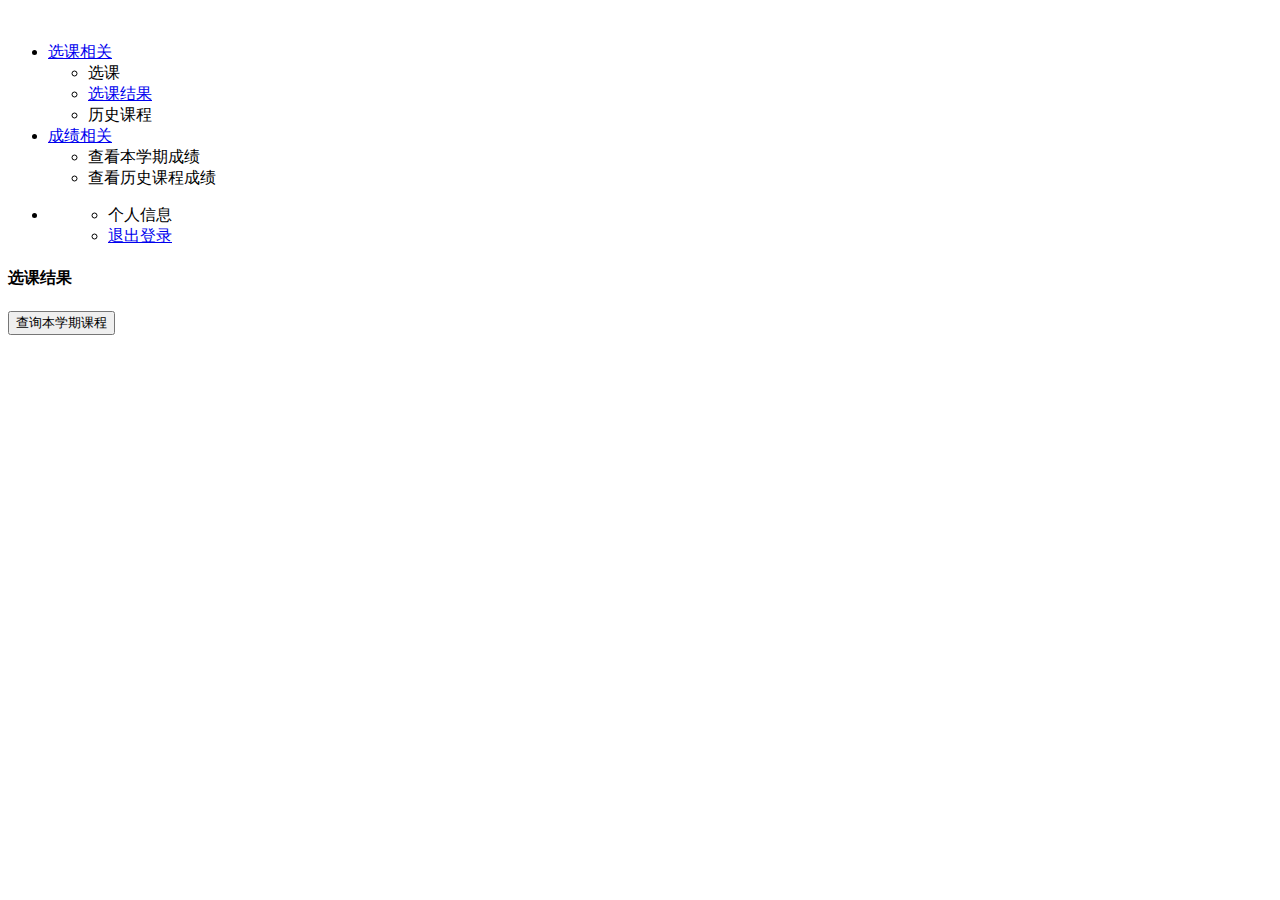
<file: src/main/resources/templates/look-choose-result.html>
<!DOCTYPE html>
<html lang="en" xmlns:shiro="http://www.pollix.at/thymeleaf/shiro" xmlns:th="http://www.thymeleaf.org">
<head>
    <meta charset="UTF-8">
    <title>Title</title>
    <link rel="stylesheet" th:href="@{/css/bootstrap3.3.4.min.css}" >
    <link rel="stylesheet" th:href="@{/css/style.min.css}" >
    <link rel="stylesheet" th:href="@{/css/materialdesignicons.min.css}" >
    <script type="text/javascript" th:src="@{/js/jquery.js}"></script>
    <script type="text/javascript" th:src="@{/js/bootstrap.min.js}"></script>
    <link rel="stylesheet" th:href="@{/css/bootstrap-table.min.css}">
    <script th:src="@{/js/bootstrap-table.min.js}"></script>
    <script th:src="@{/js/bootstrap-table-zh-CN.min.js}"></script>
    <!--消息提示框插件-->
    <script type="text/javascript" th:src="@{/js/dream-msg.min.js}"></script>
    <!--滚动条插件-->
    <script type="text/javascript" th:src="@{/js/perfect-scrollbar.min.js}"></script>
    <script type="text/javascript" th:src="@{/js/main.min.js}"></script>
    <script type="text/javascript" th:inline="javascript">
        /*<![CDATA[*/
        var basePath = /*[[${#httpServletRequest.getScheme() + "://" + #httpServletRequest.getServerName() + ":" + #httpServletRequest.getServerPort() + #httpServletRequest.getContextPath()}]]*/;
        function ChooseCourse(userId,courseId) {
            var choosecourse ={
                userId:userId,
                courseId:courseId
            };
            if(confirm("确认申请退课？")){
                $.ajax({
                    type:'post',
                    dataType:"json",
                    data:JSON.stringify(choosecourse),
                    url: basePath+'/course/drop',
                    contentType: 'application/json;charset=UTF-8',
                    success:function (result) {
                        if (result.code=='200'){
                            Dreamer.success(result.message);
                            refresh();//刷新表格数据
                        }else{
                            Dreamer.error(result.message, 3000,true);
                        }
                    }
                });
                /*]]>*/
            }
        }
        function refresh() {//刷新表格数据
            var userId=$("#UserID").val();
            $.ajax({
                type:'post',
                url:basePath+'/course/showResult?userId='+userId,
                dataType:'json',
                success:function (data) {
                    $('#index_tab').bootstrapTable("refresh", data); //刷新
                }
            })
        }
        function initTable(){
            var UserId =$("#UserID").val();
            function addFunctionAlty() {
                return [
                    '<button id="bind" type="button" class="btn btn-primary">退课</button>'
                ].join('');
            }
            $('#index_tab').bootstrapTable({
                method: 'post', // 服务器数据的请求方式 get or post
                url: basePath+'/course/showResult?userId='+UserId, // 服务器数据的加载地址
                pagination: true, //是否显示分页（*）
                cache: false, //是否使用缓存，默认为true，所以一般情况下需要设置一下这个属性（*）
                sidePagination: "server", //分页方式：client客户端分页，server服务端分页（*）
                pageNumber: 1,//初始化加载第一页，默认第一页
                pageSize: 5, //每页的记录行数（*）
                pageList: [5, 10, 20, 30], //可供选择的每页的行数（*）
                silent: true,//刷新时页面不会闪动，效果较好
                contentType: "application/x-www-form-urlencoded",//ajax的请求，表单提交或上传文件的常用的资源类型。
                queryParams : function(params) {//上传服务器的参数
                    var temp = {
                        limit : this.limit, // 页面大小
                        offset : this.offset, // 页码
                        pageNum : this.pageNumber,//后台分页的页码
                        pageSize : this.pageSize,//后台分页的页面大小
                    };
                    return temp;
                },
                responseHandler: function (res) {
                    return{
                        "rows":res.data.list,
                        "total":res.data.total
                    }
                },
                columns: [{
                    field: 'course.courseId',
                    title: '序号',
                    align:'center'
                },{
                    field: 'course.courseCode',
                    title: '课程代码',
                    align:'center'
                }, {
                    field: 'course.courseName',
                    title: '课程名称',
                    align:'center'
                },{
                    field:'course.courseType',
                    title:'性质',
                    align:'center'
                },{
                    field:'course.courseCredit',
                    title:'学分',
                    align:'center'
                },{
                    field:'college.collegeName',
                    title:'学院',
                    align:'center'
                },{
                    field:'teacher.stuName',
                    title:'老师',
                    align:'center'
                },{
                    field:'course.courseTime',
                    title:'时间',
                    align:'center'
                }, {
                    field: 'course.coursePlace',
                    title: '地点',
                    align:'center'
                },{
                    field: 'operate',
                    title: '操作',
                    align:'center',
                    formatter: addFunctionAlty,//表格中增加按钮
                    events: {
                        'click #bind': function (event,value, row, index) {
                            ChooseCourse(UserId,row.course.courseId);
                        },//给按钮注册事件
                    }
                }
                ]

            });
            /*]]>*/
        }
        function logout() {
            if(confirm("确认退出系统?")){
                $.ajax({type:'get',url:basePath+'/user/logout',dataType:'json',success:function (result) {
                        if(result.code=='200'){
                            Dreamer.success(result.message,1000,function () {
                                location.href=basePath+'/user/loginview';
                            })
                        }
                    }});
            }
        }
    </script>
</head>
<body>

<div class="lyear-layout-web">
    <div class="lyear-layout-container">
        <!--左侧导航-->
        <aside class="lyear-layout-sidebar">

            <!-- logo -->
            <div id="logo" class="sidebar-header">
                <a href="#"><img th:src="@{/img/logo-1.png}"/></a>
            </div>
            <div class="lyear-layout-sidebar-scroll">

                <nav class="sidebar-main">
                    <ul class="nav nav-drawer">
                        <li class="nav-item active nav-item-has-subnav open" shiro:hasRole="学生" >
                            <a href="javascript:void(0)"><i class="mdi mdi-palette"></i> 选课相关</a>
                            <ul class="nav nav-subnav active">
                                <li>  <a th:href="@{/user/chooseCourse}">选课</a> </li>
                                <li class="active"> <a href="#">选课结果</a> </li>
                                <li><a th:href="@{/user/history}">历史课程</a></li>
                            </ul>
                        </li>
                        <li class="nav-item nav-item-has-subnav open">
                            <a href="javascript:void(0)"><i class="mdi mdi-file-outline"></i> 成绩相关</a>
                            <ul class="nav nav-subnav">
                                <li><a th:href="@{/grade/thisGrade}">查看本学期成绩</a></li>
                                <li><a th:href="@{/grade/historyGrade}">查看历史课程成绩</a></li>
                            </ul>
                        </li>
                    </ul>
                </nav>
            </div>

        </aside>
        <!--End 左侧导航-->
        <!--头部信息-->
        <header class="lyear-layout-header">

            <nav class="navbar navbar-default">
                <div class="topbar">

                    <div class="topbar-left">
                        <div class="lyear-aside-toggler">
                            <span class="lyear-toggler-bar"></span>
                            <span class="lyear-toggler-bar"></span>
                            <span class="lyear-toggler-bar"></span>
                        </div>
                    </div>

                    <ul class="topbar-right">
                        <li class="dropdown dropdown-profile">
                            <a href="javascript:void(0)" data-toggle="dropdown">
                                <span><span id="stuName" th:text="${session.userinfo.stuName}"></span><span class="caret"></span></span>
                                <input type="hidden" th:value="${session.userinfo.userId}" id="UserID" />
                            </a>
                            <ul class="dropdown-menu dropdown-menu-right" style="margin-top: 14px;margin-left: 20px;">
                                <li> <a th:href="@{/user/stuIndex}"><i class="mdi mdi-account"></i> 个人信息</a></li>
                                <li> <a href="#" onclick="logout()"><i class="mdi mdi-logout-variant"></i> 退出登录</a> </li>
                            </ul>
                        </li>
                    </ul>

                </div>
            </nav>

        </header>
        <!--End 头部信息-->

        <!--页面主要内容-->
        <main class="lyear-layout-content">

            <div class="container-fluid">

                <div class="row" shiro:hasRole="学生">

                    <div class="col-lg-12">
                        <div class="card">
                            <div class="card-header">
                                <h4>选课结果</h4>

                            </div>
                            <div class="card-body">
                                <input class="btn btn-info" value="查询本学期课程" type="button" onclick="initTable()" />
                                <div class="table-responsive" >
                                    <table class="table table-bordered" id="index_tab">
                                    </table>
                                </div>
                            </div>
                        </div>
                    </div>
                </div>
            </div>
        </main>
        <!--End 页面主要内容-->
    </div>
</div>
</body>
</html>
</file>
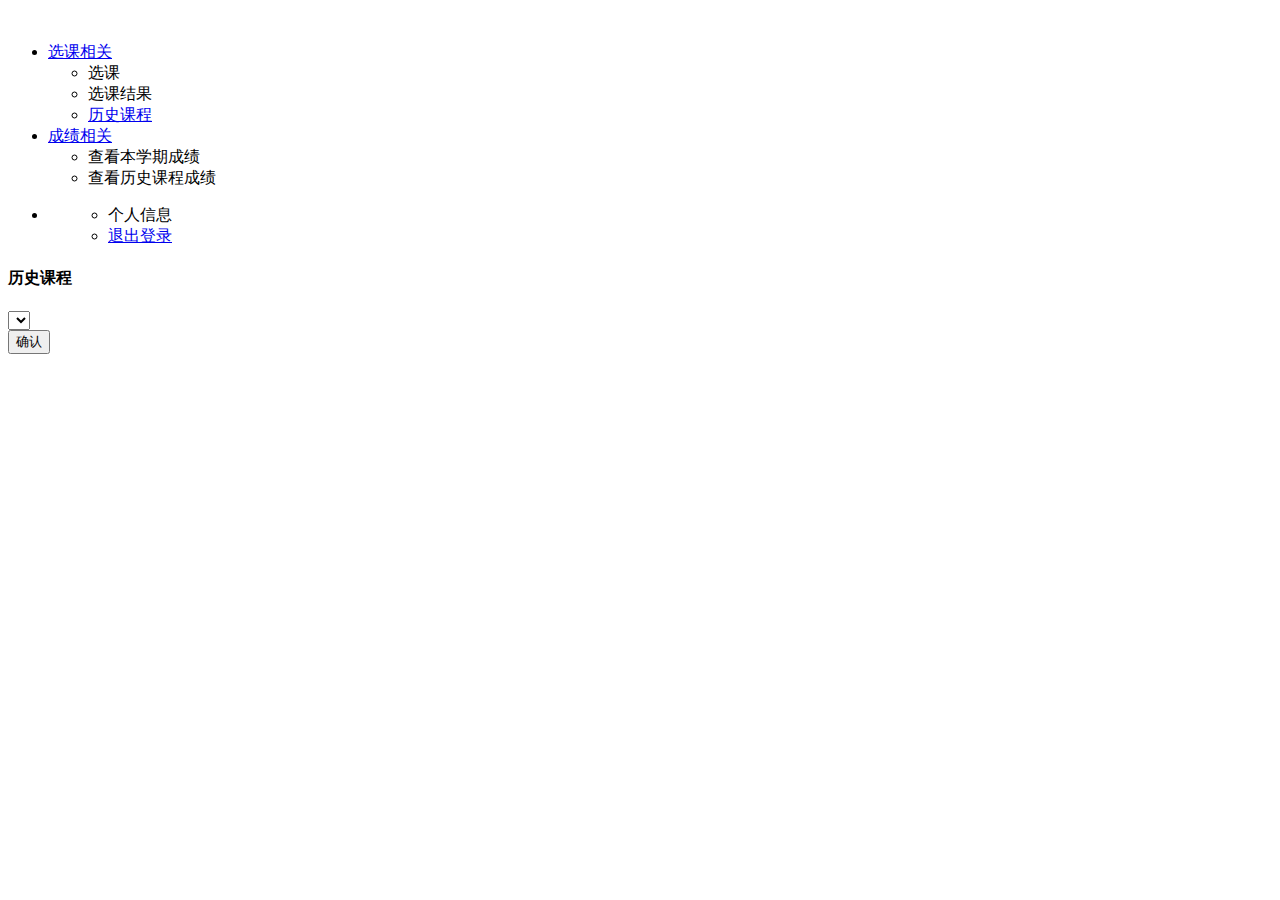
<file: src/main/resources/templates/look-history-course.html>
<!DOCTYPE html>
<html lang="en" xmlns:shiro="http://www.pollix.at/thymeleaf/shiro" xmlns:th="http://www.thymeleaf.org">
<head>
    <meta charset="UTF-8">
    <title>Title</title>
    <link rel="stylesheet" th:href="@{/css/bootstrap3.3.4.min.css}" >
    <link rel="stylesheet" th:href="@{/css/style.min.css}" >
    <link rel="stylesheet" th:href="@{/css/materialdesignicons.min.css}" >
    <script type="text/javascript" th:src="@{/js/jquery.js}"></script>
    <script type="text/javascript" th:src="@{/js/bootstrap.min.js}"></script>
    <link rel="stylesheet" th:href="@{/css/bootstrap-table.min.css}">
    <script th:src="@{/js/bootstrap-table.min.js}"></script>
    <script th:src="@{/js/bootstrap-table-zh-CN.min.js}"></script>
    <!--消息提示框插件-->
    <script type="text/javascript" th:src="@{/js/dream-msg.min.js}"></script>
    <!--滚动条插件-->
    <script type="text/javascript" th:src="@{/js/perfect-scrollbar.min.js}"></script>
    <script type="text/javascript" th:src="@{/js/main.min.js}"></script>
    <script type="text/javascript" th:inline="javascript">
        /*<![CDATA[*/
        var basePath = /*[[${#httpServletRequest.getScheme() + "://" + #httpServletRequest.getServerName() + ":" + #httpServletRequest.getServerPort() + #httpServletRequest.getContextPath()}]]*/;
        $(document).ready(function () {
            $.ajax({
                type:'get',
                dataType:"json",
                url:basePath+'/term/getAllTerm',
                success:function (result) {
                      $.each(result.list,function (i,term) {
                         $("#select_term").append("<option value='"+term.termId+"'>"+term.termName+"</option>");
                      });
                }
            })
        });
        function findHistoryCourse() {
            var termId = $("#select_term").val();
            initTable(termId);
        }
        function initTable(termId){
            var UserId =$("#UserID").val();
            //先销毁表格
            $('#index_tab').bootstrapTable('destroy');
            $('#index_tab').bootstrapTable({
                method: 'get', // 服务器数据的请求方式 get or post
                url: basePath+'/course/history?userId='+UserId+'&term='+termId, // 服务器数据的加载地址
                pagination: true, //是否显示分页（*）
                cache: false, //是否使用缓存，默认为true，所以一般情况下需要设置一下这个属性（*）
                sidePagination: "server", //分页方式：client客户端分页，server服务端分页（*）
                pageNumber: 1,//初始化加载第一页，默认第一页
                pageSize: 5, //每页的记录行数（*）
                pageList: [5, 10, 20, 30], //可供选择的每页的行数（*）
                contentType: "application/x-www-form-urlencoded",//ajax的请求，表单提交或上传文件的常用的资源类型。
                queryParams : function(params) {//上传服务器的参数
                    var temp = {
                        limit : this.limit, // 页面大小
                        offset : this.offset, // 页码
                        pageNum : this.pageNumber,//后台分页的页码
                        pageSize : this.pageSize,//后台分页的页面大小
                    };
                    return temp;
                },
                responseHandler: function (res) {
                    return{
                        "rows":res.data.list,
                        "total":res.data.total
                    }
                },
                columns: [{
                    field: 'course.courseId',
                    title: '序号',
                    align:'center'
                },{
                    field: 'course.courseCode',
                    title: '课程代码',
                    align:'center'
                }, {
                    field: 'course.courseName',
                    title: '课程名称',
                    align:'center'
                },{
                    field:'course.courseType',
                    title:'性质',
                    align:'center'
                },{
                    field:'course.courseCredit',
                    title:'学分',
                    align:'center'
                },{
                    field:'college.collegeName',
                    title:'学院',
                    align:'center'
                },{
                    field:'teacher.stuName',
                    title:'老师',
                    align:'center'
                },{
                    field:'course.courseTerm',
                    title:'学期',
                    align:'center'
                },{
                    field:'course.courseTime',
                    title:'时间',
                    align:'center'
                }, {
                    field: 'course.coursePlace',
                    title: '地点',
                    align:'center'
                }
                ]
            });
            /*]]>*/
        }
        function logout() {
            if(confirm("确认退出系统?")){
                $.ajax({type:'get',url:basePath+'/user/logout',dataType:'json',success:function (result) {
                        if(result.code=='200'){
                            Dreamer.success(result.message,1000,function () {
                                location.href=basePath+'/user/loginview';
                            })
                        }
                    }});
            }
        }
    </script>
</head>
<body>

<div class="lyear-layout-web">
    <div class="lyear-layout-container">
        <!--左侧导航-->
        <aside class="lyear-layout-sidebar">

            <!-- logo -->
            <div id="logo" class="sidebar-header">
                <a href="#"><img th:src="@{/img/logo-1.png}"/></a>
            </div>
            <div class="lyear-layout-sidebar-scroll">

                <nav class="sidebar-main">
                    <ul class="nav nav-drawer">
                        <li class="nav-item active nav-item-has-subnav open" shiro:hasRole="学生" >
                            <a href="javascript:void(0)"><i class="mdi mdi-palette"></i> 选课相关</a>
                            <ul class="nav nav-subnav active">
                                <li>  <a th:href="@{/user/chooseCourse}">选课</a> </li>
                                <li > <a th:href="@{/choosecourse/showChooseResult}">选课结果</a> </li>
                                <li class="active"><a href="#">历史课程</a></li>
                            </ul>
                        </li>
                        <li class="nav-item nav-item-has-subnav open">
                            <a href="javascript:void(0)"><i class="mdi mdi-file-outline"></i> 成绩相关</a>
                            <ul class="nav nav-subnav">
                                <li><a th:href="@{/grade/thisGrade}">查看本学期成绩</a></li>
                                <li><a th:href="@{/grade/historyGrade}">查看历史课程成绩</a></li>
                            </ul>
                        </li>
                    </ul>
                </nav>
            </div>

        </aside>
        <!--End 左侧导航-->
        <!--头部信息-->
        <header class="lyear-layout-header">

            <nav class="navbar navbar-default">
                <div class="topbar">

                    <div class="topbar-left">
                        <div class="lyear-aside-toggler">
                            <span class="lyear-toggler-bar"></span>
                            <span class="lyear-toggler-bar"></span>
                            <span class="lyear-toggler-bar"></span>
                        </div>
                    </div>

                    <ul class="topbar-right">
                        <li class="dropdown dropdown-profile">
                            <a href="javascript:void(0)" data-toggle="dropdown">
                                <span><span id="stuName" th:text="${session.userinfo.stuName}"></span><span class="caret"></span></span>
                                <input type="hidden" th:value="${session.userinfo.userId}" id="UserID" />
                            </a>
                            <ul class="dropdown-menu dropdown-menu-right" style="margin-top: 14px;margin-left: 20px;">
                                <li> <a th:href="@{/user/stuIndex}"><i class="mdi mdi-account"></i> 个人信息</a></li>
                                <li> <a href="#" onclick="logout()"><i class="mdi mdi-logout-variant"></i> 退出登录</a> </li>
                            </ul>
                        </li>
                    </ul>

                </div>
            </nav>

        </header>
        <!--End 头部信息-->

        <!--页面主要内容-->
        <main class="lyear-layout-content">

            <div class="container-fluid">

                <div class="row" shiro:hasRole="学生">

                    <div class="col-lg-12">
                        <div class="card">
                            <div class="card-header">
                                <h4>历史课程</h4>

                            </div>
                            <div class="card-body">
                                <div class="col-xs-2">
                                    <select id="select_term" class="form-control" placeholder="请选择学期">

                                    </select>
                                </div>
                                <input type="button" class="btn btn-info" value="确认" onclick="findHistoryCourse()" />
                                <div class="table-responsive" >
                                    <table class="table table-bordered" id="index_tab">
                                    </table>
                                </div>
                            </div>
                        </div>
                    </div>
                </div>
            </div>
        </main>
        <!--End 页面主要内容-->
    </div>
</div>
</body>
</html>
</file>
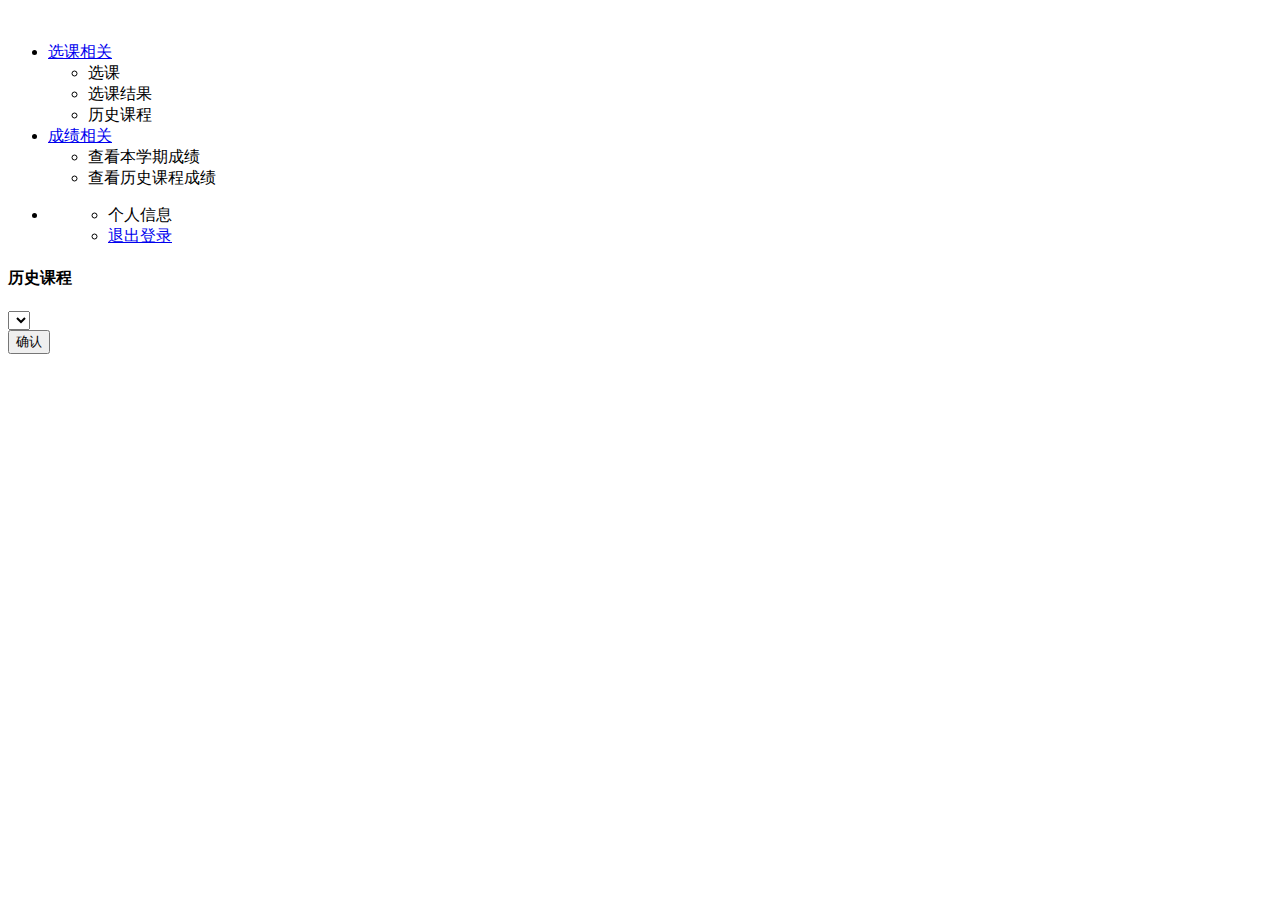
<file: src/main/resources/templates/look-history-grade.html>
<!DOCTYPE html>
<html lang="en" xmlns:shiro="http://www.pollix.at/thymeleaf/shiro" xmlns:th="http://www.thymeleaf.org">
<head>
    <meta charset="UTF-8">
    <title>Title</title>
    <link rel="stylesheet" th:href="@{/css/bootstrap3.3.4.min.css}" >
    <link rel="stylesheet" th:href="@{/css/style.min.css}" >
    <link rel="stylesheet" th:href="@{/css/materialdesignicons.min.css}" >
    <script type="text/javascript" th:src="@{/js/jquery.js}"></script>
    <script type="text/javascript" th:src="@{/js/bootstrap.min.js}"></script>
    <link rel="stylesheet" th:href="@{/css/bootstrap-table.min.css}">
    <script th:src="@{/js/bootstrap-table.min.js}"></script>
    <script th:src="@{/js/bootstrap-table-zh-CN.min.js}"></script>
    <!--消息提示框插件-->
    <script type="text/javascript" th:src="@{/js/dream-msg.min.js}"></script>
    <!--滚动条插件-->
    <script type="text/javascript" th:src="@{/js/perfect-scrollbar.min.js}"></script>
    <script type="text/javascript" th:src="@{/js/main.min.js}"></script>
    <script type="text/javascript" th:inline="javascript">
        /*<![CDATA[*/
        var basePath = /*[[${#httpServletRequest.getScheme() + "://" + #httpServletRequest.getServerName() + ":" + #httpServletRequest.getServerPort() + #httpServletRequest.getContextPath()}]]*/;
        $(document).ready(function () {
            $.ajax({
                type:'get',
                dataType:"json",
                url:basePath+'/term/getAllTerm',
                success:function (result) {
                      $.each(result.list,function (i,term) {
                         $("#select_term").append("<option value='"+term.termId+"'>"+term.termName+"</option>");
                      });
                }
            })
        });
        function findHistoryCourse() {
            var termId = $("#select_term").val();
            initTable(termId);
        }
        function initTable(termId){
            var UserId =$("#UserID").val();
            //先销毁表格
            $('#index_tab').bootstrapTable('destroy');
            $('#index_tab').bootstrapTable({
                method: 'get', // 服务器数据的请求方式 get or post
                url: basePath+'/grade/showHistory?userId='+UserId+'&term='+termId, // 服务器数据的加载地址
                pagination: true, //是否显示分页（*）
                cache: false, //是否使用缓存，默认为true，所以一般情况下需要设置一下这个属性（*）
                sidePagination: "server", //分页方式：client客户端分页，server服务端分页（*）
                pageNumber: 1,//初始化加载第一页，默认第一页
                pageSize: 5, //每页的记录行数（*）
                pageList: [5, 10, 20, 30], //可供选择的每页的行数（*）
                contentType: "application/x-www-form-urlencoded",//ajax的请求，表单提交或上传文件的常用的资源类型。
                queryParams : function(params) {//上传服务器的参数
                    var temp = {
                        limit : this.limit, // 页面大小
                        offset : this.offset, // 页码
                        pageNum : this.pageNumber,//后台分页的页码
                        pageSize : this.pageSize,//后台分页的页面大小
                    };
                    return temp;
                },
                responseHandler: function (res) {
                    console.log(res);
                    return{
                        "rows":res.data.list,
                        "total":res.data.total
                    }
                },
                columns: [{
                    field: 'course.courseId',
                    title: '序号',
                    align:'center'
                },{
                    field:'course.courseTerm',
                    title:'学期',
                    align:'center'
                },{
                    field: 'course.courseCode',
                    title: '课程代码',
                    align:'center'
                }, {
                    field: 'course.courseName',
                    title: '课程名称',
                    align:'center'
                },{
                    field:'course.courseType',
                    title:'性质',
                    align:'center'
                },{
                    field:'course.courseCredit',
                    title:'学分',
                    align:'center'
                },{
                    field:'teacher',
                    title:'老师',
                    align:'center'
                },{
                    field:'grade.usualPerformance',
                    title:'平时成绩',
                    align:'center'
                },{
                    field:'grade.endPerformance',
                    title:'期末成绩',
                    align:'center'
                }, {
                    field: 'grade.totalPerformance',
                    title: '总成绩',
                    align:'center'
                },{
                    field:'grade.isPass',
                    title:'是否通过',
                    align:'center'
                }
                ]
            });
            /*]]>*/
        }
        function logout() {
            if(confirm("确认退出系统?")){
                $.ajax({type:'get',url:basePath+'/user/logout',dataType:'json',success:function (result) {
                        if(result.code=='200'){
                            Dreamer.success(result.message,1000,function () {
                                location.href=basePath+'/user/loginview';
                            })
                        }
                    }});
            }
        }
    </script>
</head>
<body>

<div class="lyear-layout-web">
    <div class="lyear-layout-container">
        <!--左侧导航-->
        <aside class="lyear-layout-sidebar">

            <!-- logo -->
            <div id="logo" class="sidebar-header">
                <a href="#"><img th:src="@{/img/logo-1.png}"/></a>
            </div>
            <div class="lyear-layout-sidebar-scroll">

                <nav class="sidebar-main">
                    <ul class="nav nav-drawer">
                        <li class="nav-item nav-item-has-subnav open" shiro:hasRole="学生" >
                            <a href="javascript:void(0)"><i class="mdi mdi-palette"></i> 选课相关</a>
                            <ul class="nav nav-subnav active">
                                <li>  <a th:href="@{/user/chooseCourse}">选课</a> </li>
                                <li > <a th:href="@{/choosecourse/showChooseResult}">选课结果</a> </li>
                                <li><a th:href="@{/user/history}">历史课程</a></li>
                            </ul>
                        </li>
                        <li class="nav-item active nav-item-has-subnav open">
                            <a href="javascript:void(0)"><i class="mdi mdi-file-outline"></i> 成绩相关</a>
                            <ul class="nav nav-subnav">
                                <li><a th:href="@{/grade/thisGrade}">查看本学期成绩</a></li>
                                <li  class="active"><a>查看历史课程成绩</a></li>
                            </ul>
                        </li>
                    </ul>
                </nav>
            </div>

        </aside>
        <!--End 左侧导航-->
        <!--头部信息-->
        <header class="lyear-layout-header">

            <nav class="navbar navbar-default">
                <div class="topbar">

                    <div class="topbar-left">
                        <div class="lyear-aside-toggler">
                            <span class="lyear-toggler-bar"></span>
                            <span class="lyear-toggler-bar"></span>
                            <span class="lyear-toggler-bar"></span>
                        </div>
                    </div>

                    <ul class="topbar-right">
                        <li class="dropdown dropdown-profile">
                            <a href="javascript:void(0)" data-toggle="dropdown">
                                <span><span id="stuName" th:text="${session.userinfo.stuName}"></span><span class="caret"></span></span>
                                <input type="hidden" th:value="${session.userinfo.userId}" id="UserID" />
                            </a>
                            <ul class="dropdown-menu dropdown-menu-right" style="margin-top: 14px;margin-left: 20px;">
                                <li> <a th:href="@{/user/stuIndex}"><i class="mdi mdi-account"></i> 个人信息</a></li>
                                <li> <a href="#" onclick="logout()"><i class="mdi mdi-logout-variant"></i> 退出登录</a> </li>
                            </ul>
                        </li>
                    </ul>

                </div>
            </nav>

        </header>
        <!--End 头部信息-->

        <!--页面主要内容-->
        <main class="lyear-layout-content">

            <div class="container-fluid">

                <div class="row" shiro:hasRole="学生">

                    <div class="col-lg-12">
                        <div class="card">
                            <div class="card-header">
                                <h4>历史课程</h4>

                            </div>
                            <div class="card-body">
                                <div class="col-xs-2">
                                    <select id="select_term" class="form-control" placeholder="请选择学期">

                                    </select>
                                </div>
                                <input type="button" class="btn btn-info" value="确认" onclick="findHistoryCourse()" />
                                <div class="table-responsive" >
                                    <table class="table table-bordered" id="index_tab">
                                    </table>
                                </div>
                            </div>
                        </div>
                    </div>
                </div>
            </div>
        </main>
        <!--End 页面主要内容-->
    </div>
</div>
</body>
</html>
</file>
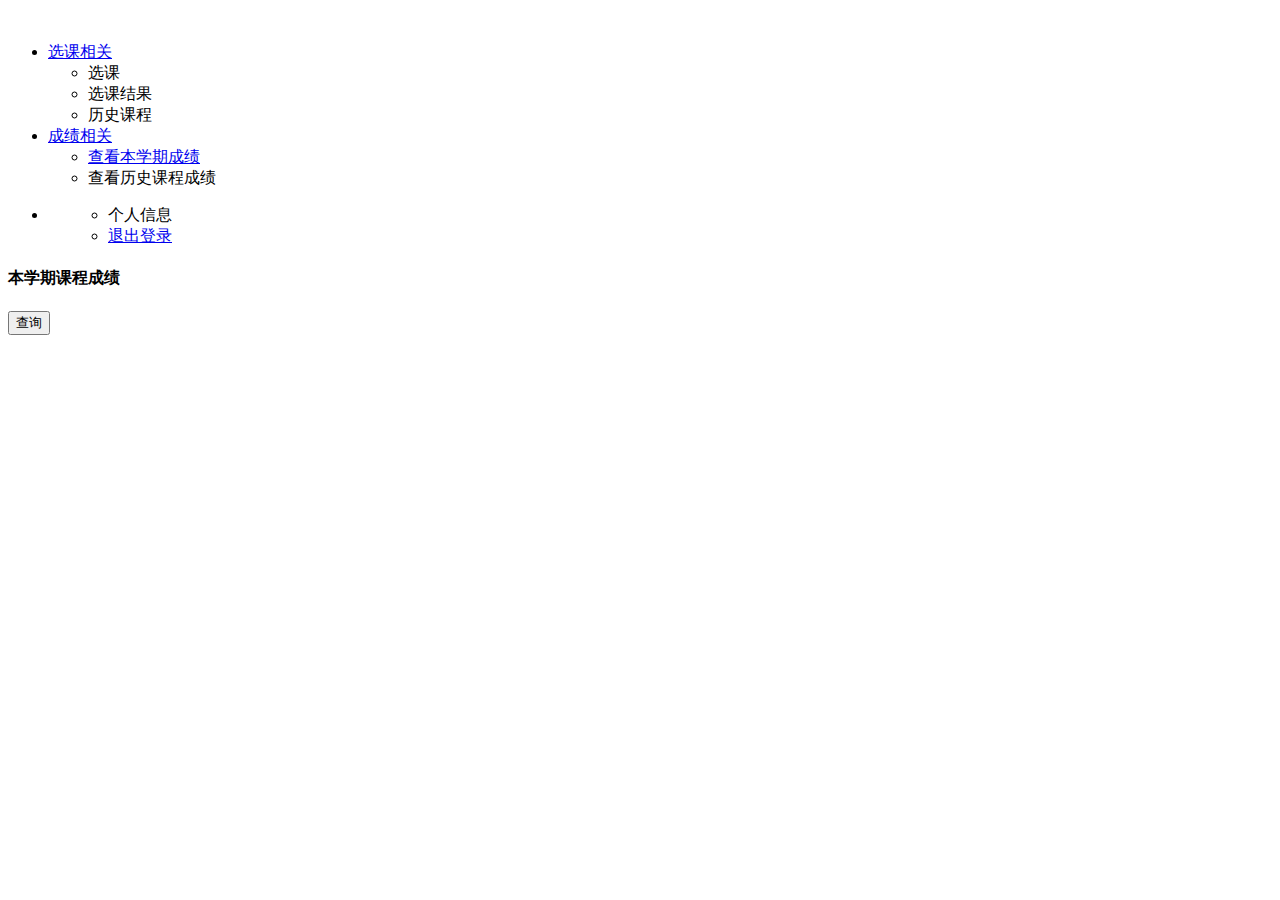
<file: src/main/resources/templates/look-this-grade.html>
<!DOCTYPE html>
<html lang="en" xmlns:shiro="http://www.pollix.at/thymeleaf/shiro" xmlns:th="http://www.thymeleaf.org">
<head>
    <meta charset="UTF-8">
    <title>Title</title>
    <link rel="stylesheet" th:href="@{/css/bootstrap3.3.4.min.css}" >
    <link rel="stylesheet" th:href="@{/css/style.min.css}" >
    <link rel="stylesheet" th:href="@{/css/materialdesignicons.min.css}" >
    <script type="text/javascript" th:src="@{/js/jquery.js}"></script>
    <script type="text/javascript" th:src="@{/js/bootstrap.min.js}"></script>
    <link rel="stylesheet" th:href="@{/css/bootstrap-table.min.css}">
    <script th:src="@{/js/bootstrap-table.min.js}"></script>
    <script th:src="@{/js/bootstrap-table-zh-CN.min.js}"></script>
    <!--消息提示框插件-->
    <script type="text/javascript" th:src="@{/js/dream-msg.min.js}"></script>
    <!--滚动条插件-->
    <script type="text/javascript" th:src="@{/js/perfect-scrollbar.min.js}"></script>
    <script type="text/javascript" th:src="@{/js/main.min.js}"></script>
    <script type="text/javascript" th:inline="javascript">
        /*<![CDATA[*/
        var basePath = /*[[${#httpServletRequest.getScheme() + "://" + #httpServletRequest.getServerName() + ":" + #httpServletRequest.getServerPort() + #httpServletRequest.getContextPath()}]]*/;
        function findThisGrade() {
            initTable();
        }
        function initTable(){
            var UserId =$("#UserID").val();
            //先销毁表格
            $('#index_tab').bootstrapTable('destroy');
            $('#index_tab').bootstrapTable({
                method: 'get', // 服务器数据的请求方式 get or post
                url: basePath+'/grade/showThis?userId='+UserId, // 服务器数据的加载地址
                pagination: true, //是否显示分页（*）
                cache: false, //是否使用缓存，默认为true，所以一般情况下需要设置一下这个属性（*）
                sidePagination: "server", //分页方式：client客户端分页，server服务端分页（*）
                pageNumber: 1,//初始化加载第一页，默认第一页
                pageSize: 5, //每页的记录行数（*）
                pageList: [5, 10, 20, 30], //可供选择的每页的行数（*）
                contentType: "application/x-www-form-urlencoded",//ajax的请求，表单提交或上传文件的常用的资源类型。
                queryParams : function(params) {//上传服务器的参数
                    var temp = {
                        limit : this.limit, // 页面大小
                        offset : this.offset, // 页码
                        pageNum : this.pageNumber,//后台分页的页码
                        pageSize : this.pageSize,//后台分页的页面大小
                    };
                    return temp;
                },
                responseHandler: function (res) {
                    return{
                        "rows":res.data.list,
                        "total":res.data.total
                    }
                },
                columns: [{
                    field: 'course.courseId',
                    title: '序号',
                    align:'center'
                },{
                    field: 'course.courseCode',
                    title: '课程代码',
                    align:'center'
                }, {
                    field: 'course.courseName',
                    title: '课程名称',
                    align:'center'
                },{
                    field:'course.courseType',
                    title:'性质',
                    align:'center'
                },{
                    field:'course.courseCredit',
                    title:'学分',
                    align:'center'
                },{
                    field:'teacher',
                    title:'老师',
                    align:'center'
                },{
                    field:'grade.usualPerformance',
                    title:'平时成绩',
                    align:'center'
                },{
                    field:'grade.endPerformance',
                    title:'期末成绩',
                    align:'center'
                }, {
                    field: 'grade.totalPerformance',
                    title: '总成绩',
                    align:'center'
                },{
                    field:'grade.isPass',
                    title:'是否通过',
                    align:'center'
                }
                ]
            });
            /*]]>*/
        }
        function logout() {
            if(confirm("确认退出系统?")){
                $.ajax({type:'get',url:basePath+'/user/logout',dataType:'json',success:function (result) {
                        if(result.code=='200'){
                            Dreamer.success(result.message,1000,function () {
                                location.href=basePath+'/user/loginview';
                            })
                        }
                    }});
            }
        }
    </script>
</head>
<body>

<div class="lyear-layout-web">
    <div class="lyear-layout-container">
        <!--左侧导航-->
        <aside class="lyear-layout-sidebar">

            <!-- logo -->
            <div id="logo" class="sidebar-header">
                <a href="#"><img th:src="@{/img/logo-1.png}"/></a>
            </div>
            <div class="lyear-layout-sidebar-scroll">

                <nav class="sidebar-main">
                    <ul class="nav nav-drawer">
                        <li class="nav-item nav-item-has-subnav open" shiro:hasRole="学生" >
                            <a href="javascript:void(0)"><i class="mdi mdi-palette"></i> 选课相关</a>
                            <ul class="nav nav-subnav">
                                <li>  <a th:href="@{/user/chooseCourse}">选课</a> </li>
                                <li > <a th:href="@{/choosecourse/showChooseResult}">选课结果</a> </li>
                                <li><a th:href="@{/user/history}">历史课程</a></li>
                            </ul>
                        </li>
                        <li class="nav-item active nav-item-has-subnav open">
                            <a href="javascript:void(0)"><i class="mdi mdi-file-outline"></i> 成绩相关</a>
                            <ul class="nav nav-subnav active">
                                <li class="active"><a href="#">查看本学期成绩</a></li>
                                <li><a th:href="@{/grade/historyGrade}">查看历史课程成绩</a></li>
                            </ul>
                        </li>
                    </ul>
                </nav>
            </div>

        </aside>
        <!--End 左侧导航-->
        <!--头部信息-->
        <header class="lyear-layout-header">

            <nav class="navbar navbar-default">
                <div class="topbar">

                    <div class="topbar-left">
                        <div class="lyear-aside-toggler">
                            <span class="lyear-toggler-bar"></span>
                            <span class="lyear-toggler-bar"></span>
                            <span class="lyear-toggler-bar"></span>
                        </div>
                    </div>

                    <ul class="topbar-right">
                        <li class="dropdown dropdown-profile">
                            <a href="javascript:void(0)" data-toggle="dropdown">
                                <span><span id="stuName" th:text="${session.userinfo.stuName}"></span><span class="caret"></span></span>
                                <input type="hidden" th:value="${session.userinfo.userId}" id="UserID" />
                            </a>
                            <ul class="dropdown-menu dropdown-menu-right" style="margin-top: 14px;margin-left: 20px;">
                                <li> <a th:href="@{/user/stuIndex}"><i class="mdi mdi-account"></i> 个人信息</a></li>
                                <li> <a href="#" onclick="logout()"><i class="mdi mdi-logout-variant"></i> 退出登录</a> </li>
                            </ul>
                        </li>
                    </ul>

                </div>
            </nav>

        </header>
        <!--End 头部信息-->

        <!--页面主要内容-->
        <main class="lyear-layout-content">

            <div class="container-fluid">

                <div class="row" shiro:hasRole="学生">

                    <div class="col-lg-12">
                        <div class="card">
                            <div class="card-header">
                                <h4>本学期课程成绩</h4>
                            </div>
                            <div class="card-body">
                                <input type="button" class="btn btn-info" value="查询" onclick="findThisGrade()" />
                                <div class="table-responsive" >
                                    <table class="table table-bordered" id="index_tab">
                                    </table>
                                </div>
                            </div>
                        </div>
                    </div>
                </div>
            </div>
        </main>
        <!--End 页面主要内容-->
    </div>
</div>
</body>
</html>
</file>
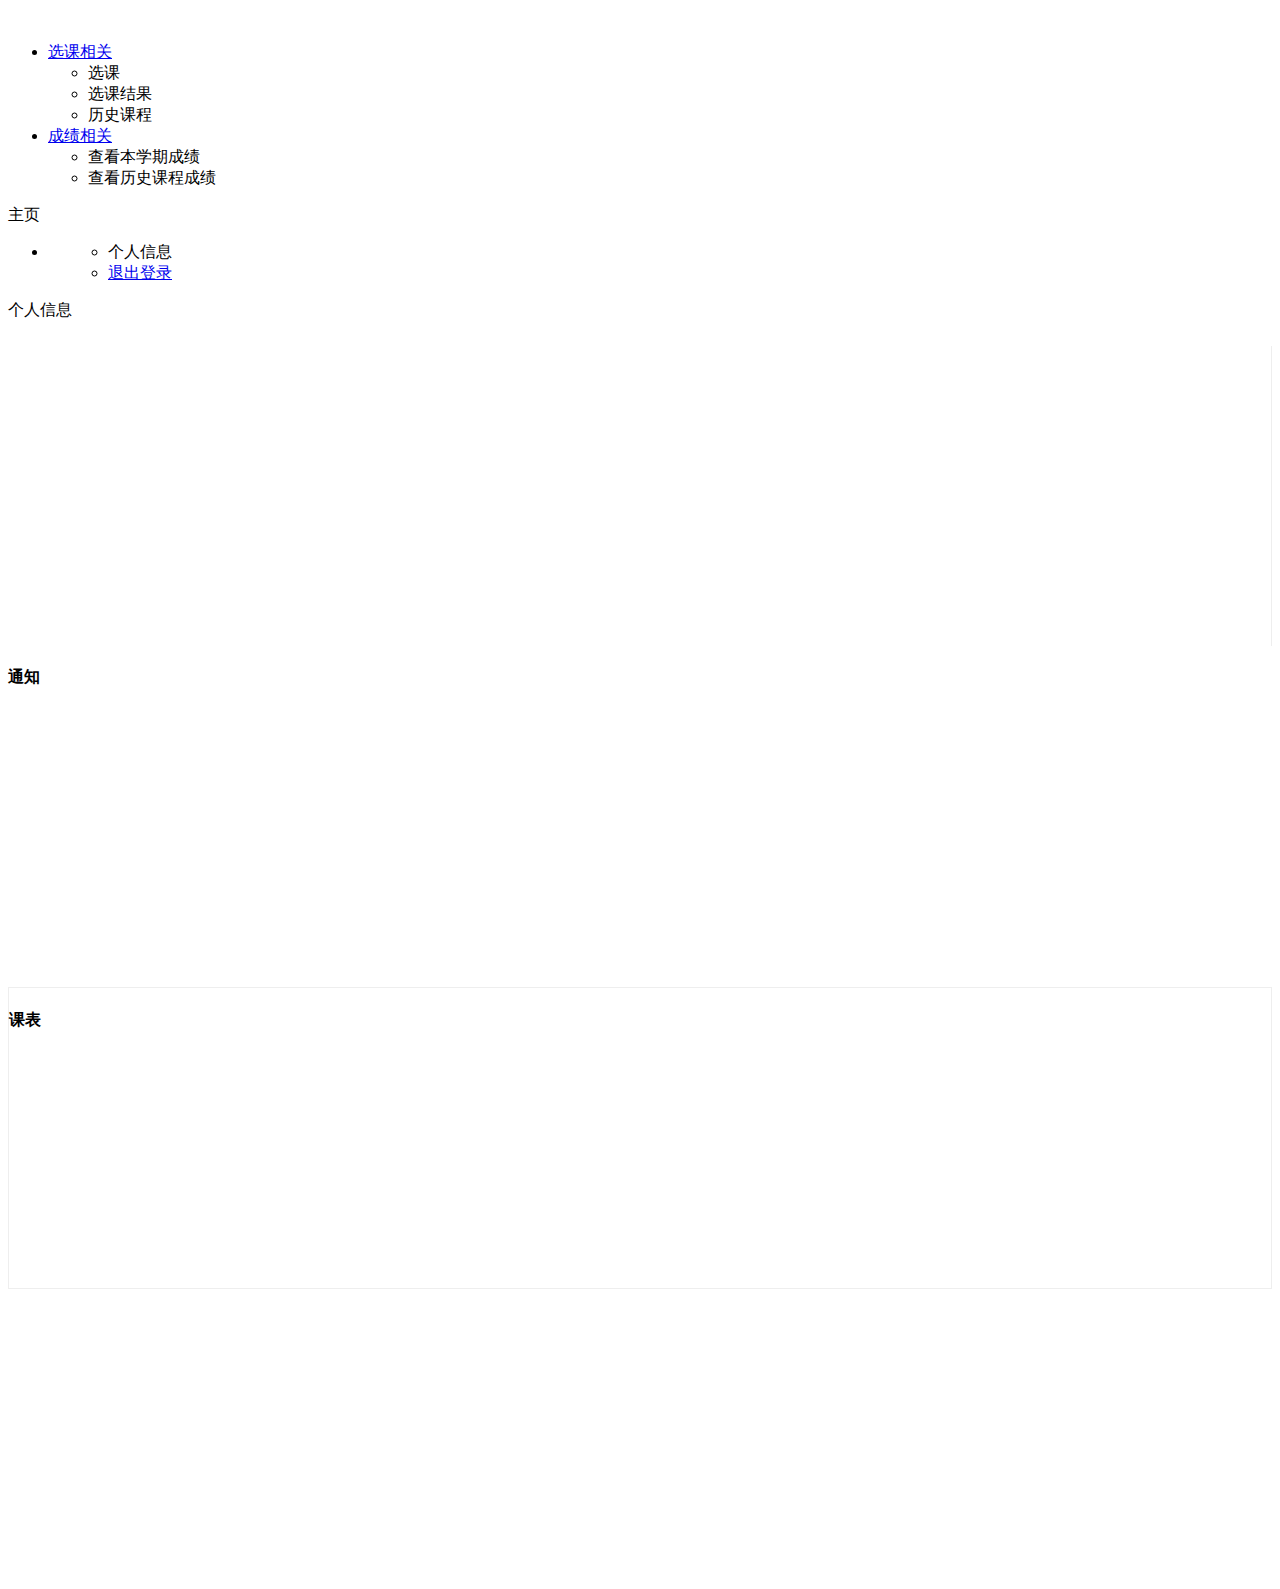
<file: src/main/resources/templates/student-index.html>
<!DOCTYPE html>
<html lang="en" xmlns:shiro="http://www.pollix.at/thymeleaf/shiro" xmlns:th="http://www.thymeleaf.org">
<head>
    <meta charset="UTF-8">
    <title>Title</title>
    <link rel="stylesheet" th:href="@{/css/bootstrap3.3.4.min.css}" >
    <link rel="stylesheet" th:href="@{/css/style.min.css}" >
    <link rel="stylesheet" th:href="@{/css/materialdesignicons.min.css}" >
    <script type="text/javascript" th:src="@{/js/jquery.js}"></script>
    <script type="text/javascript" th:src="@{/js/bootstrap.min.js}"></script>
    <link rel="stylesheet" th:href="@{/css/bootstrap-table.min.css}">
    <script th:src="@{/js/bootstrap-table.min.js}"></script>
    <script th:src="@{/js/bootstrap-table-zh-CN.min.js}"></script>
    <!--消息提示框插件-->
    <script type="text/javascript" th:src="@{/js/dream-msg.min.js}"></script>
    <!--滚动条插件-->
    <script type="text/javascript" th:src="@{/js/perfect-scrollbar.min.js}"></script>
    <script type="text/javascript" th:src="@{/js/main.min.js}"></script>
</head>
<body>
<div class="lyear-layout-web">
    <div class="lyear-layout-container">
        <!--左侧导航-->
        <aside class="lyear-layout-sidebar">
            <!-- logo -->
            <div id="logo" class="sidebar-header">
                <a href="#"><img th:src="@{/img/logo-1.png}"/></a>
            </div>
            <div class="lyear-layout-sidebar-scroll">

                <nav class="sidebar-main" shiro:hasRole="学生">
                    <div th:replace="../templates/student/stuInfo :: stuInfo "></div>
                    <ul class="nav nav-drawer">
                        <li class="nav-item active nav-item-has-subnav open">
                            <a href="javascript:void(0)"><i class="mdi mdi-palette"></i> 选课相关</a>
                            <ul class="nav nav-subnav active">
                                <li> <a th:href="@{/user/chooseCourse}">选课</a> </li>
                                <li> <a th:href="@{/choosecourse/showChooseResult}">选课结果</a> </li>
                                <li><a th:href="@{/user/history}">历史课程</a></li>
                            </ul>
                        </li>
                        <li class="nav-item nav-item-has-subnav open">
                            <a href="javascript:void(0)"><i class="mdi mdi-file-outline"></i> 成绩相关</a>
                            <ul class="nav nav-subnav">
                                <li><a th:href="@{/grade/thisGrade}">查看本学期成绩</a></li>
                                <li><a th:href="@{/grade/historyGrade}">查看历史课程成绩</a></li>
                            </ul>
                        </li>
                    </ul>
                </nav>
            </div>

        </aside>
        <!--End 左侧导航-->
        <!--头部信息-->
        <header class="lyear-layout-header">

            <nav class="navbar navbar-default">
                <div class="topbar">

                    <div class="topbar-left">
                        <div class="lyear-aside-toggler">
                            <span class="lyear-toggler-bar"></span>
                            <span class="lyear-toggler-bar"></span>
                            <span class="lyear-toggler-bar"></span>
                        </div>
                        <span class="navbar-page-title">主页</span>
                    </div>

                    <ul class="topbar-right">
                        <li class="dropdown dropdown-profile">
                            <a href="javascript:void(0)" data-toggle="dropdown">
                                <span><span id="stuName" th:text="${session.userinfo.stuName}"></span><span class="caret"></span></span>
                                <input type="hidden" th:value="${session.userinfo.userId}" id="UserID" />
                            </a>
                            <ul class="dropdown-menu dropdown-menu-right" style="margin-top: 14px;margin-left: 20px;">
                                <li> <a th:href="@{/user/stuIndex}"><i class="mdi mdi-account"></i> 个人信息</a></li>
                                <li> <a href="#" onclick="logout()"><i class="mdi mdi-logout-variant"></i> 退出登录</a> </li>
                            </ul>
                        </li>
                    </ul>

                </div>
            </nav>

        </header>
        <!--End 头部信息-->

        <!--页面主要内容-->
        <main class="lyear-layout-content">

            <div class="container-fluid">

                <div class="row" shiro:hasRole="学生">

                    <div class="col-lg-12">
                        <div class="card">
                            <div class="card-header">
                                个人信息
                            </div>
                            <div class="card-body" style="height: 620px;padding: 0px;">
                                <div class="col-lg-6" id="info-panel" style="border-right: 1px solid #eeeeee;height: 300px;">
                                    <p style="color: #333333;font-weight: bold;font-size: 25px;" th:text="${session.userinfo.stuName}"></p>
                                    <span id="college" style="font-size: 12px;margin-right: 2px;" ></span> <span id="sclass" style="font-size: 12px" th:text="${session.userinfo.sclass}"></span>
                                </div>
                                <div class="col-lg-6" style="height: 300px;">
                                    <h4>通知</h4>
                                </div>
                                <div class="col-lg-6" id="info-panel2" style="border: 1px solid #eeeeee;height: 300px;margin-top: 20px;">
                                    <h4>课表</h4>
                                </div>
                                <div class="col-lg-6" style="height: 300px;">
                                </div>
                            </div>
                        </div>
                    </div>
                </div>
            </div>
        </main>
        <!--End 页面主要内容-->
    </div>
</div>
</body>
</html>
</file>
